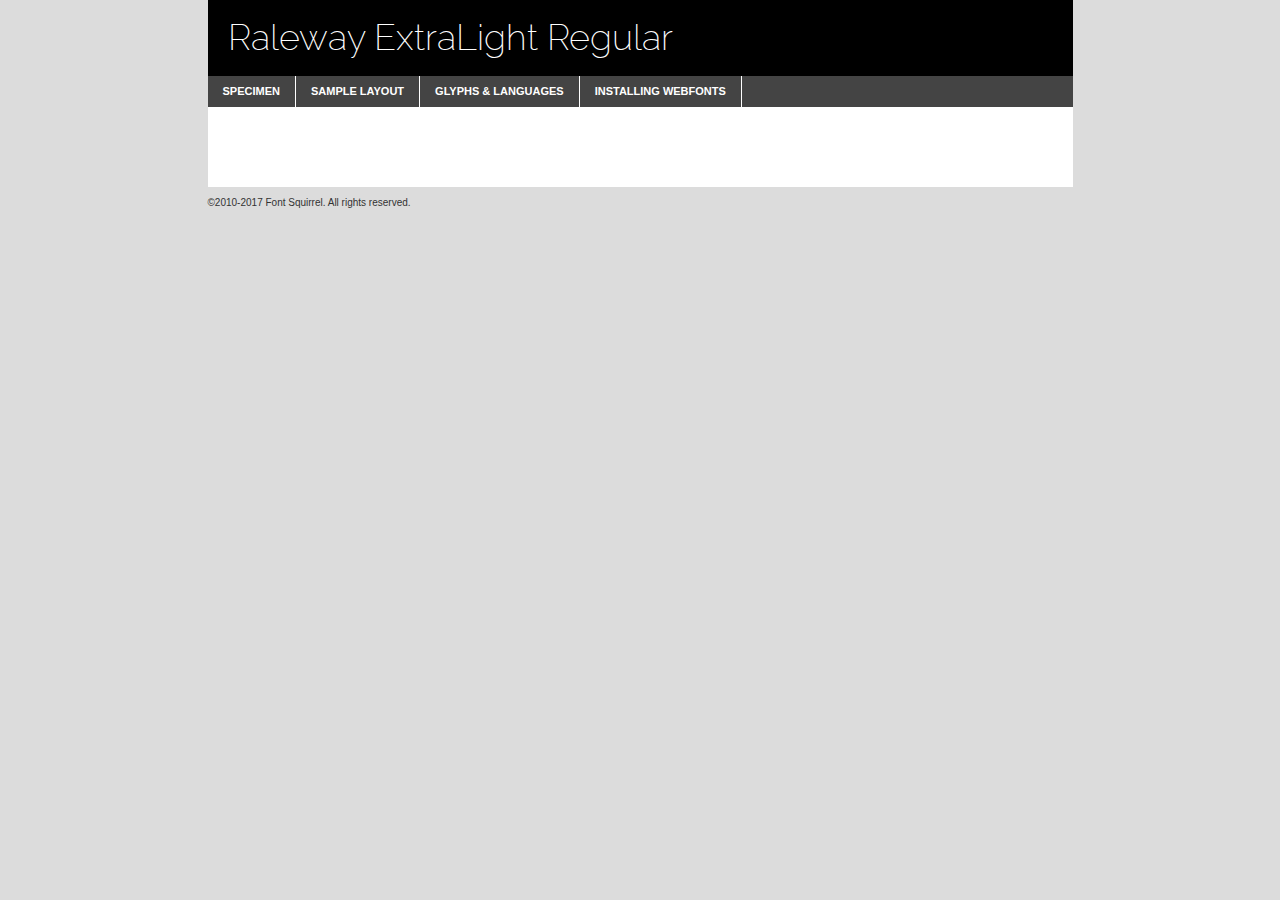
<file: web-kit/raleway-extralight-demo.html>
<!DOCTYPE html PUBLIC "-//W3C//DTD XHTML 1.0 Transitional//EN"
	"http://www.w3.org/TR/xhtml1/DTD/xhtml1-transitional.dtd">

<html xmlns="http://www.w3.org/1999/xhtml" xml:lang="en" lang="en">
<head>
	<meta http-equiv="Content-Type" content="text/html; charset=utf-8" />
	<script src="http://ajax.googleapis.com/ajax/libs/jquery/1.7.2/jquery.min.js" type="text/javascript" charset="utf-8"></script>
	<script type="text/javascript">
	(function($){$.fn.easyTabs=function(option){var param=jQuery.extend({fadeSpeed:"fast",defaultContent:1,activeClass:'active'},option);$(this).each(function(){var thisId="#"+this.id;if(param.defaultContent==''){param.defaultContent=1;}
	if(typeof param.defaultContent=="number")
	{var defaultTab=$(thisId+" .tabs li:eq("+(param.defaultContent-1)+") a").attr('href').substr(1);}else{var defaultTab=param.defaultContent;}
	$(thisId+" .tabs li a").each(function(){var tabToHide=$(this).attr('href').substr(1);$("#"+tabToHide).addClass('easytabs-tab-content');});hideAll();changeContent(defaultTab);function hideAll(){$(thisId+" .easytabs-tab-content").hide();}
	function changeContent(tabId){hideAll();$(thisId+" .tabs li").removeClass(param.activeClass);$(thisId+" .tabs li a[href=#"+tabId+"]").closest('li').addClass(param.activeClass);if(param.fadeSpeed!="none")
	{$(thisId+" #"+tabId).fadeIn(param.fadeSpeed);}else{$(thisId+" #"+tabId).show();}}
	$(thisId+" .tabs li").click(function(){var tabId=$(this).find('a').attr('href').substr(1);changeContent(tabId);return false;});});}})(jQuery);
	</script>
	<link rel="stylesheet" href="specimen_files/specimen_stylesheet.css" type="text/css" charset="utf-8" />
	<link rel="stylesheet" href="stylesheet.css" type="text/css" charset="utf-8" />

	<style type="text/css">
					body{
				font-family: 'ralewayextralight';
							}
		</style>

	<title>Raleway ExtraLight Regular Specimen</title>
	
	
	<script type="text/javascript" charset="utf-8">
		$(document).ready(function() {
			$('#container').easyTabs({defaultContent:1});
		});
	</script>
</head>

<body>
<div id="container">
	<div id="header">
		Raleway ExtraLight Regular	</div>
	<ul class="tabs">
		<li><a href="#specimen">Specimen</a></li>
		<li><a href="#layout">Sample Layout</a></li>
				<li><a href="#glyphs">Glyphs &amp; Languages</a></li>
		<li><a href="#installing">Installing Webfonts</a></li>
		
	</ul>
	
	<div id="main_content">

		
			<div id="specimen">
		
				<div class="section">
					<div class="grid12 firstcol">
						<div class="huge">AaBb</div>
					</div>
				</div>
		
				<div class="section">
					<div class="glyph_range">A&#x200B;B&#x200b;C&#x200b;D&#x200b;E&#x200b;F&#x200b;G&#x200b;H&#x200b;I&#x200b;J&#x200b;K&#x200b;L&#x200b;M&#x200b;N&#x200b;O&#x200b;P&#x200b;Q&#x200b;R&#x200b;S&#x200b;T&#x200b;U&#x200b;V&#x200b;W&#x200b;X&#x200b;Y&#x200b;Z&#x200b;a&#x200b;b&#x200b;c&#x200b;d&#x200b;e&#x200b;f&#x200b;g&#x200b;h&#x200b;i&#x200b;j&#x200b;k&#x200b;l&#x200b;m&#x200b;n&#x200b;o&#x200b;p&#x200b;q&#x200b;r&#x200b;s&#x200b;t&#x200b;u&#x200b;v&#x200b;w&#x200b;x&#x200b;y&#x200b;z&#x200b;1&#x200b;2&#x200b;3&#x200b;4&#x200b;5&#x200b;6&#x200b;7&#x200b;8&#x200b;9&#x200b;0&#x200b;&amp;&#x200b;.&#x200b;,&#x200b;?&#x200b;!&#x200b;&#64;&#x200b;(&#x200b;)&#x200b;#&#x200b;$&#x200b;%&#x200b;*&#x200b;+&#x200b;-&#x200b;=&#x200b;:&#x200b;;</div>
				</div>
				<div class="section">
					<div class="grid12 firstcol">
						<table class="sample_table">
							<tr><td>10</td><td class="size10">abcdefghijklmnopqrstuvwxyzABCDEFGHIJKLMNOPQRSTUVWXYZ0123456789abcdefghijklmnopqrstuvwxyzABCDEFGHIJKLMNOPQRSTUVWXYZ0123456789abcdefghijklmnopqrstuvwxyzABCDEFGHIJKLMNOPQRSTUVWXYZ</td></tr>
							<tr><td>11</td><td class="size11">abcdefghijklmnopqrstuvwxyzABCDEFGHIJKLMNOPQRSTUVWXYZ0123456789abcdefghijklmnopqrstuvwxyzABCDEFGHIJKLMNOPQRSTUVWXYZ0123456789abcdefghijklmnopqrstuvwxyzABCDEFGHIJKLMNOPQRSTUVWXYZ</td></tr>
							<tr><td>12</td><td class="size12">abcdefghijklmnopqrstuvwxyzABCDEFGHIJKLMNOPQRSTUVWXYZ0123456789abcdefghijklmnopqrstuvwxyzABCDEFGHIJKLMNOPQRSTUVWXYZ0123456789abcdefghijklmnopqrstuvwxyzABCDEFGHIJKLMNOPQRSTUVWXYZ</td></tr>
							<tr><td>13</td><td class="size13">abcdefghijklmnopqrstuvwxyzABCDEFGHIJKLMNOPQRSTUVWXYZ0123456789abcdefghijklmnopqrstuvwxyzABCDEFGHIJKLMNOPQRSTUVWXYZ0123456789abcdefghijklmnopqrstuvwxyzABCDEFGHIJKLMNOPQRSTUVWXYZ</td></tr>
							<tr><td>14</td><td class="size14">abcdefghijklmnopqrstuvwxyzABCDEFGHIJKLMNOPQRSTUVWXYZ0123456789abcdefghijklmnopqrstuvwxyzABCDEFGHIJKLMNOPQRSTUVWXYZ0123456789abcdefghijklmnopqrstuvwxyzABCDEFGHIJKLMNOPQRSTUVWXYZ</td></tr>
							<tr><td>16</td><td class="size16">abcdefghijklmnopqrstuvwxyzABCDEFGHIJKLMNOPQRSTUVWXYZ0123456789abcdefghijklmnopqrstuvwxyzABCDEFGHIJKLMNOPQRSTUVWXYZ</td></tr>
							<tr><td>18</td><td class="size18">abcdefghijklmnopqrstuvwxyzABCDEFGHIJKLMNOPQRSTUVWXYZ0123456789abcdefghijklmnopqrstuvwxyzABCDEFGHIJKLMNOPQRSTUVWXYZ</td></tr>
							<tr><td>20</td><td class="size20">abcdefghijklmnopqrstuvwxyzABCDEFGHIJKLMNOPQRSTUVWXYZ0123456789abcdefghijklmnopqrstuvwxyzABCDEFGHIJKLMNOPQRSTUVWXYZ</td></tr>
							<tr><td>24</td><td class="size24">abcdefghijklmnopqrstuvwxyzABCDEFGHIJKLMNOPQRSTUVWXYZ0123456789abcdefghijklmnopqrstuvwxyzABCDEFGHIJKLMNOPQRSTUVWXYZ</td></tr>
							<tr><td>30</td><td class="size30">abcdefghijklmnopqrstuvwxyzABCDEFGHIJKLMNOPQRSTUVWXYZ0123456789abcdefghijklmnopqrstuvwxyzABCDEFGHIJKLMNOPQRSTUVWXYZ</td></tr>
							<tr><td>36</td><td class="size36">abcdefghijklmnopqrstuvwxyzABCDEFGHIJKLMNOPQRSTUVWXYZ0123456789abcdefghijklmnopqrstuvwxyzABCDEFGHIJKLMNOPQRSTUVWXYZ</td></tr>
							<tr><td>48</td><td class="size48">abcdefghijklmnopqrstuvwxyzABCDEFGHIJKLMNOPQRSTUVWXYZ0123456789abcdefghijklmnopqrstuvwxyzABCDEFGHIJKLMNOPQRSTUVWXYZ</td></tr>
							<tr><td>60</td><td class="size60">abcdefghijklmnopqrstuvwxyzABCDEFGHIJKLMNOPQRSTUVWXYZ0123456789abcdefghijklmnopqrstuvwxyzABCDEFGHIJKLMNOPQRSTUVWXYZ</td></tr>
							<tr><td>72</td><td class="size72">abcdefghijklmnopqrstuvwxyzABCDEFGHIJKLMNOPQRSTUVWXYZ0123456789abcdefghijklmnopqrstuvwxyzABCDEFGHIJKLMNOPQRSTUVWXYZ</td></tr>
							<tr><td>90</td><td class="size90">abcdefghijklmnopqrstuvwxyzABCDEFGHIJKLMNOPQRSTUVWXYZ0123456789abcdefghijklmnopqrstuvwxyzABCDEFGHIJKLMNOPQRSTUVWXYZ</td></tr>
						</table>
				
					</div>
			
				</div>
		
		
		
								<div class="section" id="bodycomparison">


										<div id="xheight">
				<div class="fontbody">&#x25FC;&#x25FC;&#x25FC;&#x25FC;&#x25FC;&#x25FC;&#x25FC;&#x25FC;&#x25FC;&#x25FC;&#x25FC;&#x25FC;&#x25FC;&#x25FC;&#x25FC;&#x25FC;&#x25FC;&#x25FC;&#x25FC;&#x25FC;&#x25FC;&#x25FC;&#x25FC;&#x25FC;&#x25FC;&#x25FC;&#x25FC;&#x25FC;&#x25FC;&#x25FC;&#x25FC;&#x25FC;&#x25FC;&#x25FC;&#x25FC;&#x25FC;&#x25FC;&#x25FC;&#x25FC;&#x25FC;&#x25FC;&#x25FC;&#x25FC;&#x25FC;&#x25FC;&#x25FC;&#x25FC;&#x25FC;&#x25FC;&#x25FC;&#x25FC;&#x25FC;&#x25FC;&#x25FC;&#x25FC;&#x25FC;&#x25FC;&#x25FC;&#x25FC;&#x25FC;&#x25FC;&#x25FC;&#x25FC;&#x25FC;&#x25FC;&#x25FC;&#x25FC;&#x25FC;&#x25FC;&#x25FC;&#x25FC;&#x25FC;&#x25FC;&#x25FC;&#x25FC;&#x25FC;&#x25FC;&#x25FC;&#x25FC;&#x25FC;&#x25FC;&#x25FC;&#x25FC;&#x25FC;&#x25FC;&#x25FC;&#x25FC;&#x25FC;&#x25FC;&#x25FC;&#x25FC;&#x25FC;&#x25FC;&#x25FC;&#x25FC;&#x25FC;&#x25FC;&#x25FC;&#x25FC;body</div><div class="arialbody">body</div><div class="verdanabody">body</div><div class="georgiabody">body</div></div>
										<div class="fontbody" style="z-index:1">
											body<span>Raleway ExtraLight Regular</span>
										</div>
										<div class="arialbody" style="z-index:1">
											body<span>Arial</span>
										</div>
										<div class="verdanabody" style="z-index:1">
											body<span>Verdana</span>
										</div>
										<div class="georgiabody" style="z-index:1">
											body<span>Georgia</span>
										</div>



								</div>
		
		
				<div class="section psample psample_row1" id="">
					
					<div class="grid2 firstcol">
						<p class="size10"><span>10.</span>Aenean lacinia bibendum nulla sed consectetur. Fusce dapibus, tellus ac cursus commodo, tortor mauris condimentum nibh, ut fermentum massa justo sit amet risus. Nullam id dolor id nibh ultricies vehicula ut id elit. Cum sociis natoque penatibus et magnis dis parturient montes, nascetur ridiculus mus. Nulla vitae elit libero, a pharetra augue.</p>
			
					</div>
					<div class="grid3">
						<p class="size11"><span>11.</span>Aenean lacinia bibendum nulla sed consectetur. Fusce dapibus, tellus ac cursus commodo, tortor mauris condimentum nibh, ut fermentum massa justo sit amet risus. Nullam id dolor id nibh ultricies vehicula ut id elit. Cum sociis natoque penatibus et magnis dis parturient montes, nascetur ridiculus mus. Nulla vitae elit libero, a pharetra augue.</p>
			
					</div>
					<div class="grid3">
						<p class="size12"><span>12.</span>Aenean lacinia bibendum nulla sed consectetur. Fusce dapibus, tellus ac cursus commodo, tortor mauris condimentum nibh, ut fermentum massa justo sit amet risus. Nullam id dolor id nibh ultricies vehicula ut id elit. Cum sociis natoque penatibus et magnis dis parturient montes, nascetur ridiculus mus. Nulla vitae elit libero, a pharetra augue.</p>
			
					</div>
					<div class="grid4">
						<p class="size13"><span>13.</span>Aenean lacinia bibendum nulla sed consectetur. Fusce dapibus, tellus ac cursus commodo, tortor mauris condimentum nibh, ut fermentum massa justo sit amet risus. Nullam id dolor id nibh ultricies vehicula ut id elit. Cum sociis natoque penatibus et magnis dis parturient montes, nascetur ridiculus mus. Nulla vitae elit libero, a pharetra augue.</p>
			
					</div>
					<div class="white_blend"></div>
					
				</div>
				<div class="section psample psample_row2" id="">
					<div class="grid3 firstcol">
						<p class="size14"><span>14.</span>Aenean lacinia bibendum nulla sed consectetur. Fusce dapibus, tellus ac cursus commodo, tortor mauris condimentum nibh, ut fermentum massa justo sit amet risus. Nullam id dolor id nibh ultricies vehicula ut id elit. Cum sociis natoque penatibus et magnis dis parturient montes, nascetur ridiculus mus. Nulla vitae elit libero, a pharetra augue.</p>
			
					</div>
					<div class="grid4">
						<p class="size16"><span>16.</span>Aenean lacinia bibendum nulla sed consectetur. Fusce dapibus, tellus ac cursus commodo, tortor mauris condimentum nibh, ut fermentum massa justo sit amet risus. Nullam id dolor id nibh ultricies vehicula ut id elit. Cum sociis natoque penatibus et magnis dis parturient montes, nascetur ridiculus mus. Nulla vitae elit libero, a pharetra augue.</p>
			
					</div>
					<div class="grid5">
						<p class="size18"><span>18.</span>Aenean lacinia bibendum nulla sed consectetur. Fusce dapibus, tellus ac cursus commodo, tortor mauris condimentum nibh, ut fermentum massa justo sit amet risus. Nullam id dolor id nibh ultricies vehicula ut id elit. Cum sociis natoque penatibus et magnis dis parturient montes, nascetur ridiculus mus. Nulla vitae elit libero, a pharetra augue.</p>
			
					</div>

					<div class="white_blend"></div>

				</div>
				
				<div class="section psample psample_row3" id="">
					<div class="grid5 firstcol">
						<p class="size20"><span>20.</span>Aenean lacinia bibendum nulla sed consectetur. Fusce dapibus, tellus ac cursus commodo, tortor mauris condimentum nibh, ut fermentum massa justo sit amet risus. Nullam id dolor id nibh ultricies vehicula ut id elit. Cum sociis natoque penatibus et magnis dis parturient montes, nascetur ridiculus mus. Nulla vitae elit libero, a pharetra augue.</p>
					</div>
					<div class="grid7">
						<p class="size24"><span>24.</span>Aenean lacinia bibendum nulla sed consectetur. Fusce dapibus, tellus ac cursus commodo, tortor mauris condimentum nibh, ut fermentum massa justo sit amet risus. Nullam id dolor id nibh ultricies vehicula ut id elit. Cum sociis natoque penatibus et magnis dis parturient montes, nascetur ridiculus mus. Nulla vitae elit libero, a pharetra augue.</p>
					</div>
					
					<div class="white_blend"></div>
					
				</div>
				
				<div class="section psample psample_row4" id="">
					<div class="grid12 firstcol">
						<p class="size30"><span>30.</span>Aenean lacinia bibendum nulla sed consectetur. Fusce dapibus, tellus ac cursus commodo, tortor mauris condimentum nibh, ut fermentum massa justo sit amet risus. Nullam id dolor id nibh ultricies vehicula ut id elit. Cum sociis natoque penatibus et magnis dis parturient montes, nascetur ridiculus mus. Nulla vitae elit libero, a pharetra augue.</p>
					</div>
					<div class="white_blend"></div>
					
				</div>
				
				
				
				<div class="section psample psample_row1 fullreverse">
					<div class="grid2 firstcol">
						<p class="size10"><span>10.</span>Aenean lacinia bibendum nulla sed consectetur. Fusce dapibus, tellus ac cursus commodo, tortor mauris condimentum nibh, ut fermentum massa justo sit amet risus. Nullam id dolor id nibh ultricies vehicula ut id elit. Cum sociis natoque penatibus et magnis dis parturient montes, nascetur ridiculus mus. Nulla vitae elit libero, a pharetra augue.</p>
			
					</div>
					<div class="grid3">
						<p class="size11"><span>11.</span>Aenean lacinia bibendum nulla sed consectetur. Fusce dapibus, tellus ac cursus commodo, tortor mauris condimentum nibh, ut fermentum massa justo sit amet risus. Nullam id dolor id nibh ultricies vehicula ut id elit. Cum sociis natoque penatibus et magnis dis parturient montes, nascetur ridiculus mus. Nulla vitae elit libero, a pharetra augue.</p>
			
					</div>
					<div class="grid3">
						<p class="size12"><span>12.</span>Aenean lacinia bibendum nulla sed consectetur. Fusce dapibus, tellus ac cursus commodo, tortor mauris condimentum nibh, ut fermentum massa justo sit amet risus. Nullam id dolor id nibh ultricies vehicula ut id elit. Cum sociis natoque penatibus et magnis dis parturient montes, nascetur ridiculus mus. Nulla vitae elit libero, a pharetra augue.</p>
			
					</div>
					<div class="grid4">
						<p class="size13"><span>13.</span>Aenean lacinia bibendum nulla sed consectetur. Fusce dapibus, tellus ac cursus commodo, tortor mauris condimentum nibh, ut fermentum massa justo sit amet risus. Nullam id dolor id nibh ultricies vehicula ut id elit. Cum sociis natoque penatibus et magnis dis parturient montes, nascetur ridiculus mus. Nulla vitae elit libero, a pharetra augue.</p>
			
					</div>
					<div class="black_blend"></div>
					
				</div>
				
				<div class="section psample psample_row2 fullreverse">
					<div class="grid3 firstcol">
						<p class="size14"><span>14.</span>Aenean lacinia bibendum nulla sed consectetur. Fusce dapibus, tellus ac cursus commodo, tortor mauris condimentum nibh, ut fermentum massa justo sit amet risus. Nullam id dolor id nibh ultricies vehicula ut id elit. Cum sociis natoque penatibus et magnis dis parturient montes, nascetur ridiculus mus. Nulla vitae elit libero, a pharetra augue.</p>
			
					</div>
					<div class="grid4">
						<p class="size16"><span>16.</span>Aenean lacinia bibendum nulla sed consectetur. Fusce dapibus, tellus ac cursus commodo, tortor mauris condimentum nibh, ut fermentum massa justo sit amet risus. Nullam id dolor id nibh ultricies vehicula ut id elit. Cum sociis natoque penatibus et magnis dis parturient montes, nascetur ridiculus mus. Nulla vitae elit libero, a pharetra augue.</p>
			
					</div>
					<div class="grid5">
						<p class="size18"><span>18.</span>Aenean lacinia bibendum nulla sed consectetur. Fusce dapibus, tellus ac cursus commodo, tortor mauris condimentum nibh, ut fermentum massa justo sit amet risus. Nullam id dolor id nibh ultricies vehicula ut id elit. Cum sociis natoque penatibus et magnis dis parturient montes, nascetur ridiculus mus. Nulla vitae elit libero, a pharetra augue.</p>
			
					</div>
					<div class="black_blend"></div>

				</div>
				
				<div class="section psample fullreverse psample_row3" id="">
					<div class="grid5 firstcol">
						<p class="size20"><span>20.</span>Aenean lacinia bibendum nulla sed consectetur. Fusce dapibus, tellus ac cursus commodo, tortor mauris condimentum nibh, ut fermentum massa justo sit amet risus. Nullam id dolor id nibh ultricies vehicula ut id elit. Cum sociis natoque penatibus et magnis dis parturient montes, nascetur ridiculus mus. Nulla vitae elit libero, a pharetra augue.</p>
					</div>
					<div class="grid7">
						<p class="size24"><span>24.</span>Aenean lacinia bibendum nulla sed consectetur. Fusce dapibus, tellus ac cursus commodo, tortor mauris condimentum nibh, ut fermentum massa justo sit amet risus. Nullam id dolor id nibh ultricies vehicula ut id elit. Cum sociis natoque penatibus et magnis dis parturient montes, nascetur ridiculus mus. Nulla vitae elit libero, a pharetra augue.</p>
					</div>
					
					<div class="black_blend"></div>
					
				</div>
				
				<div class="section psample fullreverse psample_row4" id="" style="border-bottom: 20px #000 solid;">
					<div class="grid12 firstcol">
						<p class="size30"><span>30.</span>Aenean lacinia bibendum nulla sed consectetur. Fusce dapibus, tellus ac cursus commodo, tortor mauris condimentum nibh, ut fermentum massa justo sit amet risus. Nullam id dolor id nibh ultricies vehicula ut id elit. Cum sociis natoque penatibus et magnis dis parturient montes, nascetur ridiculus mus. Nulla vitae elit libero, a pharetra augue.</p>
					</div>
					<div class="black_blend"></div>
					
				</div>
				
				
				
				
			</div>
			
			<div id="layout">
				
				<div class="section">
					
					<div class="grid12 firstcol">
						<h1>Lorem Ipsum Dolor</h1>
						<h2>Etiam porta sem malesuada magna mollis euismod</h2>
						
						<p class="byline">By <a href="#link">Aenean Lacinia</a></p>
					</div>
				</div>
				<div class="section">
					<div class="grid8 firstcol">
						<p class="large">Donec sed odio dui. Morbi leo risus, porta ac consectetur ac, vestibulum at eros. Fusce dapibus, tellus ac cursus commodo, tortor mauris condimentum nibh, ut fermentum massa justo sit amet risus. </p>

						
						<h3>Pellentesque ornare sem</h3>

						<p>Maecenas sed diam eget risus varius blandit sit amet non magna. Maecenas faucibus mollis interdum. Donec ullamcorper nulla non metus auctor fringilla. Nullam id dolor id nibh ultricies vehicula ut id elit. Nullam id dolor id nibh ultricies vehicula ut id elit. </p>

						<p>Aenean eu leo quam. Pellentesque ornare sem lacinia quam venenatis vestibulum. Lorem ipsum dolor sit amet, consectetur adipiscing elit. Cum sociis natoque penatibus et magnis dis parturient montes, nascetur ridiculus mus. </p>

						<p>Nulla vitae elit libero, a pharetra augue. Praesent commodo cursus magna, vel scelerisque nisl consectetur et. Aenean lacinia bibendum nulla sed consectetur. </p>

						<p>Nullam quis risus eget urna mollis ornare vel eu leo. Nullam quis risus eget urna mollis ornare vel eu leo. Maecenas sed diam eget risus varius blandit sit amet non magna. Donec ullamcorper nulla non metus auctor fringilla. </p>

						<h3>Cras mattis consectetur</h3>

						<p>Aenean eu leo quam. Pellentesque ornare sem lacinia quam venenatis vestibulum. Aenean lacinia bibendum nulla sed consectetur. Integer posuere erat a ante venenatis dapibus posuere velit aliquet. Cras mattis consectetur purus sit amet fermentum. </p>

						<p>Nullam id dolor id nibh ultricies vehicula ut id elit. Nullam quis risus eget urna mollis ornare vel eu leo. Cras mattis consectetur purus sit amet fermentum.</p>
					</div>
					
					<div class="grid4 sidebar">
						
						<div class="box reverse">
							<p class="last">Nullam quis risus eget urna mollis ornare vel eu leo. Donec ullamcorper nulla non metus auctor fringilla. Cras mattis consectetur purus sit amet fermentum. Sed posuere consectetur est at lobortis. Lorem ipsum dolor sit amet, consectetur adipiscing elit. </p>
						</div>
						
						<p class="caption">Maecenas sed diam eget risus varius.</p>

						<p>Vestibulum id ligula porta felis euismod semper. Integer posuere erat a ante venenatis dapibus posuere velit aliquet. Vestibulum id ligula porta felis euismod semper. Sed posuere consectetur est at lobortis. Maecenas sed diam eget risus varius blandit sit amet non magna. Fusce dapibus, tellus ac cursus commodo, tortor mauris condimentum nibh, ut fermentum massa justo sit amet risus. </p>

					

						<p>Duis mollis, est non commodo luctus, nisi erat porttitor ligula, eget lacinia odio sem nec elit. Aenean lacinia bibendum nulla sed consectetur. Vivamus sagittis lacus vel augue laoreet rutrum faucibus dolor auctor. Aenean lacinia bibendum nulla sed consectetur. Nullam quis risus eget urna mollis ornare vel eu leo. </p>

						<p>Praesent commodo cursus magna, vel scelerisque nisl consectetur et. Donec ullamcorper nulla non metus auctor fringilla. Maecenas faucibus mollis interdum. Fusce dapibus, tellus ac cursus commodo, tortor mauris condimentum nibh, ut fermentum massa justo sit amet risus. </p>

					</div>
				</div>
				
			</div>


			



		<div id="glyphs">
			<div class="section">
				<div class="grid12 firstcol">
			
				<h1>Language Support</h1>
				<p>The subset of Raleway ExtraLight Regular in this kit supports the following languages:<br />
			
					Albanian, Basque, Breton, Chamorro, Danish, Dutch, English, Faroese, Finnish, French, Frisian, Galician, German, Icelandic, Italian, Malagasy, Norwegian, Portuguese, Spanish, Alsatian, Aragonese, Arapaho, Arrernte, Asturian, Aymara, Bislama, Cebuano, Corsican, Fijian, French_creole, Genoese, Gilbertese, Greenlandic, Haitian_creole, Hiligaynon, Hmong, Hopi, Ibanag, Iloko_ilokano, Indonesian, Interglossa_glosa, Interlingua, Irish_gaelic, Jerriais, Lojban, Lombard, Luxembourgeois, Manx, Mohawk, Norfolk_pitcairnese, Occitan, Oromo, Pangasinan, Papiamento, Piedmontese, Potawatomi, Rhaeto-romance, Romansh, Rotokas, Sami_lule, Samoan, Sardinian, Scots_gaelic, Seychelles_creole, Shona, Sicilian, Somali, Southern_ndebele, Swahili, Swati_swazi, Tagalog_filipino_pilipino, Tetum, Tok_pisin, Uyghur_latinized, Volapuk, Walloon, Warlpiri, Xhosa, Yapese, Zulu, Latinbasic, Ubasic, Demo				</p>
				<h1>Glyph Chart</h1>
				<p>The subset of Raleway ExtraLight Regular in this kit includes all the glyphs listed below. Unicode entities are included above each glyph to help you insert individual characters into your layout.</p>
				<div id="glyph_chart">
			
																				 <div><p>&amp;#13;</p>&#13;</div>
																				 <div><p>&amp;#32;</p>&#32;</div>
																				 <div><p>&amp;#33;</p>&#33;</div>
																				 <div><p>&amp;#34;</p>&#34;</div>
																				 <div><p>&amp;#35;</p>&#35;</div>
																				 <div><p>&amp;#36;</p>&#36;</div>
																				 <div><p>&amp;#37;</p>&#37;</div>
																				 <div><p>&amp;#38;</p>&#38;</div>
																				 <div><p>&amp;#39;</p>&#39;</div>
																				 <div><p>&amp;#40;</p>&#40;</div>
																				 <div><p>&amp;#41;</p>&#41;</div>
																				 <div><p>&amp;#42;</p>&#42;</div>
																				 <div><p>&amp;#43;</p>&#43;</div>
																				 <div><p>&amp;#44;</p>&#44;</div>
																				 <div><p>&amp;#45;</p>&#45;</div>
																				 <div><p>&amp;#46;</p>&#46;</div>
																				 <div><p>&amp;#47;</p>&#47;</div>
																				 <div><p>&amp;#48;</p>&#48;</div>
																				 <div><p>&amp;#49;</p>&#49;</div>
																				 <div><p>&amp;#50;</p>&#50;</div>
																				 <div><p>&amp;#51;</p>&#51;</div>
																				 <div><p>&amp;#52;</p>&#52;</div>
																				 <div><p>&amp;#53;</p>&#53;</div>
																				 <div><p>&amp;#54;</p>&#54;</div>
																				 <div><p>&amp;#55;</p>&#55;</div>
																				 <div><p>&amp;#56;</p>&#56;</div>
																				 <div><p>&amp;#57;</p>&#57;</div>
																				 <div><p>&amp;#58;</p>&#58;</div>
																				 <div><p>&amp;#59;</p>&#59;</div>
																				 <div><p>&amp;#60;</p>&#60;</div>
																				 <div><p>&amp;#61;</p>&#61;</div>
																				 <div><p>&amp;#62;</p>&#62;</div>
																				 <div><p>&amp;#63;</p>&#63;</div>
																				 <div><p>&amp;#64;</p>&#64;</div>
																				 <div><p>&amp;#65;</p>&#65;</div>
																				 <div><p>&amp;#66;</p>&#66;</div>
																				 <div><p>&amp;#67;</p>&#67;</div>
																				 <div><p>&amp;#68;</p>&#68;</div>
																				 <div><p>&amp;#69;</p>&#69;</div>
																				 <div><p>&amp;#70;</p>&#70;</div>
																				 <div><p>&amp;#71;</p>&#71;</div>
																				 <div><p>&amp;#72;</p>&#72;</div>
																				 <div><p>&amp;#73;</p>&#73;</div>
																				 <div><p>&amp;#74;</p>&#74;</div>
																				 <div><p>&amp;#75;</p>&#75;</div>
																				 <div><p>&amp;#76;</p>&#76;</div>
																				 <div><p>&amp;#77;</p>&#77;</div>
																				 <div><p>&amp;#78;</p>&#78;</div>
																				 <div><p>&amp;#79;</p>&#79;</div>
																				 <div><p>&amp;#80;</p>&#80;</div>
																				 <div><p>&amp;#81;</p>&#81;</div>
																				 <div><p>&amp;#82;</p>&#82;</div>
																				 <div><p>&amp;#83;</p>&#83;</div>
																				 <div><p>&amp;#84;</p>&#84;</div>
																				 <div><p>&amp;#85;</p>&#85;</div>
																				 <div><p>&amp;#86;</p>&#86;</div>
																				 <div><p>&amp;#87;</p>&#87;</div>
																				 <div><p>&amp;#88;</p>&#88;</div>
																				 <div><p>&amp;#89;</p>&#89;</div>
																				 <div><p>&amp;#90;</p>&#90;</div>
																				 <div><p>&amp;#91;</p>&#91;</div>
																				 <div><p>&amp;#92;</p>&#92;</div>
																				 <div><p>&amp;#93;</p>&#93;</div>
																				 <div><p>&amp;#94;</p>&#94;</div>
																				 <div><p>&amp;#95;</p>&#95;</div>
																				 <div><p>&amp;#96;</p>&#96;</div>
																				 <div><p>&amp;#97;</p>&#97;</div>
																				 <div><p>&amp;#98;</p>&#98;</div>
																				 <div><p>&amp;#99;</p>&#99;</div>
																				 <div><p>&amp;#100;</p>&#100;</div>
																				 <div><p>&amp;#101;</p>&#101;</div>
																				 <div><p>&amp;#102;</p>&#102;</div>
																				 <div><p>&amp;#103;</p>&#103;</div>
																				 <div><p>&amp;#104;</p>&#104;</div>
																				 <div><p>&amp;#105;</p>&#105;</div>
																				 <div><p>&amp;#106;</p>&#106;</div>
																				 <div><p>&amp;#107;</p>&#107;</div>
																				 <div><p>&amp;#108;</p>&#108;</div>
																				 <div><p>&amp;#109;</p>&#109;</div>
																				 <div><p>&amp;#110;</p>&#110;</div>
																				 <div><p>&amp;#111;</p>&#111;</div>
																				 <div><p>&amp;#112;</p>&#112;</div>
																				 <div><p>&amp;#113;</p>&#113;</div>
																				 <div><p>&amp;#114;</p>&#114;</div>
																				 <div><p>&amp;#115;</p>&#115;</div>
																				 <div><p>&amp;#116;</p>&#116;</div>
																				 <div><p>&amp;#117;</p>&#117;</div>
																				 <div><p>&amp;#118;</p>&#118;</div>
																				 <div><p>&amp;#119;</p>&#119;</div>
																				 <div><p>&amp;#120;</p>&#120;</div>
																				 <div><p>&amp;#121;</p>&#121;</div>
																				 <div><p>&amp;#122;</p>&#122;</div>
																				 <div><p>&amp;#123;</p>&#123;</div>
																				 <div><p>&amp;#124;</p>&#124;</div>
																				 <div><p>&amp;#125;</p>&#125;</div>
																				 <div><p>&amp;#126;</p>&#126;</div>
																				 <div><p>&amp;#160;</p>&#160;</div>
																				 <div><p>&amp;#161;</p>&#161;</div>
																				 <div><p>&amp;#162;</p>&#162;</div>
																				 <div><p>&amp;#163;</p>&#163;</div>
																				 <div><p>&amp;#164;</p>&#164;</div>
																				 <div><p>&amp;#165;</p>&#165;</div>
																				 <div><p>&amp;#166;</p>&#166;</div>
																				 <div><p>&amp;#167;</p>&#167;</div>
																				 <div><p>&amp;#168;</p>&#168;</div>
																				 <div><p>&amp;#169;</p>&#169;</div>
																				 <div><p>&amp;#170;</p>&#170;</div>
																				 <div><p>&amp;#171;</p>&#171;</div>
																				 <div><p>&amp;#172;</p>&#172;</div>
																				 <div><p>&amp;#173;</p>&#173;</div>
																				 <div><p>&amp;#174;</p>&#174;</div>
																				 <div><p>&amp;#175;</p>&#175;</div>
																				 <div><p>&amp;#176;</p>&#176;</div>
																				 <div><p>&amp;#177;</p>&#177;</div>
																				 <div><p>&amp;#178;</p>&#178;</div>
																				 <div><p>&amp;#179;</p>&#179;</div>
																				 <div><p>&amp;#180;</p>&#180;</div>
																				 <div><p>&amp;#181;</p>&#181;</div>
																				 <div><p>&amp;#182;</p>&#182;</div>
																				 <div><p>&amp;#183;</p>&#183;</div>
																				 <div><p>&amp;#184;</p>&#184;</div>
																				 <div><p>&amp;#185;</p>&#185;</div>
																				 <div><p>&amp;#186;</p>&#186;</div>
																				 <div><p>&amp;#187;</p>&#187;</div>
																				 <div><p>&amp;#188;</p>&#188;</div>
																				 <div><p>&amp;#189;</p>&#189;</div>
																				 <div><p>&amp;#190;</p>&#190;</div>
																				 <div><p>&amp;#191;</p>&#191;</div>
																				 <div><p>&amp;#192;</p>&#192;</div>
																				 <div><p>&amp;#193;</p>&#193;</div>
																				 <div><p>&amp;#194;</p>&#194;</div>
																				 <div><p>&amp;#195;</p>&#195;</div>
																				 <div><p>&amp;#196;</p>&#196;</div>
																				 <div><p>&amp;#197;</p>&#197;</div>
																				 <div><p>&amp;#198;</p>&#198;</div>
																				 <div><p>&amp;#199;</p>&#199;</div>
																				 <div><p>&amp;#200;</p>&#200;</div>
																				 <div><p>&amp;#201;</p>&#201;</div>
																				 <div><p>&amp;#202;</p>&#202;</div>
																				 <div><p>&amp;#203;</p>&#203;</div>
																				 <div><p>&amp;#204;</p>&#204;</div>
																				 <div><p>&amp;#205;</p>&#205;</div>
																				 <div><p>&amp;#206;</p>&#206;</div>
																				 <div><p>&amp;#207;</p>&#207;</div>
																				 <div><p>&amp;#208;</p>&#208;</div>
																				 <div><p>&amp;#209;</p>&#209;</div>
																				 <div><p>&amp;#210;</p>&#210;</div>
																				 <div><p>&amp;#211;</p>&#211;</div>
																				 <div><p>&amp;#212;</p>&#212;</div>
																				 <div><p>&amp;#213;</p>&#213;</div>
																				 <div><p>&amp;#214;</p>&#214;</div>
																				 <div><p>&amp;#215;</p>&#215;</div>
																				 <div><p>&amp;#216;</p>&#216;</div>
																				 <div><p>&amp;#217;</p>&#217;</div>
																				 <div><p>&amp;#218;</p>&#218;</div>
																				 <div><p>&amp;#219;</p>&#219;</div>
																				 <div><p>&amp;#220;</p>&#220;</div>
																				 <div><p>&amp;#221;</p>&#221;</div>
																				 <div><p>&amp;#222;</p>&#222;</div>
																				 <div><p>&amp;#223;</p>&#223;</div>
																				 <div><p>&amp;#224;</p>&#224;</div>
																				 <div><p>&amp;#225;</p>&#225;</div>
																				 <div><p>&amp;#226;</p>&#226;</div>
																				 <div><p>&amp;#227;</p>&#227;</div>
																				 <div><p>&amp;#228;</p>&#228;</div>
																				 <div><p>&amp;#229;</p>&#229;</div>
																				 <div><p>&amp;#230;</p>&#230;</div>
																				 <div><p>&amp;#231;</p>&#231;</div>
																				 <div><p>&amp;#232;</p>&#232;</div>
																				 <div><p>&amp;#233;</p>&#233;</div>
																				 <div><p>&amp;#234;</p>&#234;</div>
																				 <div><p>&amp;#235;</p>&#235;</div>
																				 <div><p>&amp;#236;</p>&#236;</div>
																				 <div><p>&amp;#237;</p>&#237;</div>
																				 <div><p>&amp;#238;</p>&#238;</div>
																				 <div><p>&amp;#239;</p>&#239;</div>
																				 <div><p>&amp;#240;</p>&#240;</div>
																				 <div><p>&amp;#241;</p>&#241;</div>
																				 <div><p>&amp;#242;</p>&#242;</div>
																				 <div><p>&amp;#243;</p>&#243;</div>
																				 <div><p>&amp;#244;</p>&#244;</div>
																				 <div><p>&amp;#245;</p>&#245;</div>
																				 <div><p>&amp;#246;</p>&#246;</div>
																				 <div><p>&amp;#247;</p>&#247;</div>
																				 <div><p>&amp;#248;</p>&#248;</div>
																				 <div><p>&amp;#249;</p>&#249;</div>
																				 <div><p>&amp;#250;</p>&#250;</div>
																				 <div><p>&amp;#251;</p>&#251;</div>
																				 <div><p>&amp;#252;</p>&#252;</div>
																				 <div><p>&amp;#253;</p>&#253;</div>
																				 <div><p>&amp;#254;</p>&#254;</div>
																				 <div><p>&amp;#255;</p>&#255;</div>
																				 <div><p>&amp;#338;</p>&#338;</div>
																				 <div><p>&amp;#339;</p>&#339;</div>
																				 <div><p>&amp;#376;</p>&#376;</div>
																				 <div><p>&amp;#710;</p>&#710;</div>
																				 <div><p>&amp;#732;</p>&#732;</div>
																				 <div><p>&amp;#8192;</p>&#8192;</div>
																				 <div><p>&amp;#8193;</p>&#8193;</div>
																				 <div><p>&amp;#8194;</p>&#8194;</div>
																				 <div><p>&amp;#8195;</p>&#8195;</div>
																				 <div><p>&amp;#8196;</p>&#8196;</div>
																				 <div><p>&amp;#8197;</p>&#8197;</div>
																				 <div><p>&amp;#8198;</p>&#8198;</div>
																				 <div><p>&amp;#8199;</p>&#8199;</div>
																				 <div><p>&amp;#8200;</p>&#8200;</div>
																				 <div><p>&amp;#8201;</p>&#8201;</div>
																				 <div><p>&amp;#8202;</p>&#8202;</div>
																				 <div><p>&amp;#8208;</p>&#8208;</div>
																				 <div><p>&amp;#8209;</p>&#8209;</div>
																				 <div><p>&amp;#8210;</p>&#8210;</div>
																				 <div><p>&amp;#8211;</p>&#8211;</div>
																				 <div><p>&amp;#8212;</p>&#8212;</div>
																				 <div><p>&amp;#8216;</p>&#8216;</div>
																				 <div><p>&amp;#8217;</p>&#8217;</div>
																				 <div><p>&amp;#8218;</p>&#8218;</div>
																				 <div><p>&amp;#8220;</p>&#8220;</div>
																				 <div><p>&amp;#8221;</p>&#8221;</div>
																				 <div><p>&amp;#8222;</p>&#8222;</div>
																				 <div><p>&amp;#8226;</p>&#8226;</div>
																				 <div><p>&amp;#8230;</p>&#8230;</div>
																				 <div><p>&amp;#8239;</p>&#8239;</div>
																				 <div><p>&amp;#8249;</p>&#8249;</div>
																				 <div><p>&amp;#8250;</p>&#8250;</div>
																				 <div><p>&amp;#8287;</p>&#8287;</div>
																				 <div><p>&amp;#8364;</p>&#8364;</div>
																				 <div><p>&amp;#8482;</p>&#8482;</div>
																				 <div><p>&amp;#9724;</p>&#9724;</div>
																				 <div><p>&amp;#64257;</p>&#64257;</div>
																				 <div><p>&amp;#64258;</p>&#64258;</div>
																				 <div><p>&amp;#64259;</p>&#64259;</div>
																				 <div><p>&amp;#64260;</p>&#64260;</div>
																																						</div>	
				</div>
		
		
			</div>
		</div>
		
		
		<div id="specs">
			
		</div>
	
		<div id="installing">
			<div class="section">
				<div class="grid7 firstcol">
					<h1>Installing Webfonts</h1>
					
					<p>Webfonts are supported by all major browser platforms but not all in the same way. There are currently four different font formats that must be included in order to target all browsers. This includes TTF, WOFF, EOT and SVG.</p>
					
					<h2>1. Upload your webfonts</h2>
					<p>You must upload your webfont kit to your website. They should be in or near the same directory as your CSS files.</p>
					
					<h2>2. Include the webfont stylesheet</h2>
					<p>A special CSS @font-face declaration helps the various browsers select the appropriate font it needs without causing you a bunch of headaches. Learn more about this syntax by reading the <a href="https://www.fontspring.com/blog/further-hardening-of-the-bulletproof-syntax">Fontspring blog post</a> about it. The code for it is as follows:</p>


<code>
@font-face{ 
	font-family: 'MyWebFont';
	src: url('WebFont.eot');
	src: url('WebFont.eot?#iefix') format('embedded-opentype'),
	     url('WebFont.woff') format('woff'),
	     url('WebFont.ttf') format('truetype'),
	     url('WebFont.svg#webfont') format('svg');
}
</code>

	<p>We've already gone ahead and generated the code for you. All you have to do is link to the stylesheet in your HTML, like this:</p>
	<code>&lt;link rel=&quot;stylesheet&quot; href=&quot;stylesheet.css&quot; type=&quot;text/css&quot; charset=&quot;utf-8&quot; /&gt;</code>

					<h2>3. Modify your own stylesheet</h2>
					<p>To take advantage of your new fonts, you must tell your stylesheet to use them. Look at the original @font-face declaration above and find the property called "font-family." The name linked there will be what you use to reference the font. Prepend that webfont name to the font stack in the "font-family" property, inside the selector you want to change. For example:</p>
<code>p { font-family: 'WebFont', Arial, sans-serif; }</code>

<h2>4. Test</h2>
<p>Getting webfonts to work cross-browser <em>can</em> be tricky. Use the information in the sidebar to help you if you find that fonts aren't loading in a particular browser.</p>
				</div>
				
				<div class="grid5 sidebar">
					<div class="box">
						<h2>Troubleshooting<br />Font-Face Problems</h2>
						<p>Having trouble getting your webfonts to load in your new website? Here are some tips to sort out what might be the problem.</p>

						<h3>Fonts not showing in any browser</h3>

						<p>This sounds like you need to work on the plumbing. You either did not upload the fonts to the correct directory, or you did not link the fonts properly in the CSS. If you've confirmed that all this is correct and you still have a problem, take a look at your .htaccess file and see if requests are getting intercepted.</p>

						<h3>Fonts not loading in iPhone or iPad</h3>

						<p>The most common problem here is that you are serving the fonts from an IIS server. IIS refuses to serve files that have unknown MIME types. If that is the case, you must set the MIME type for SVG to "image/svg+xml" in the server settings. Follow these instructions from Microsoft if you need help.</p>

						<h3>Fonts not loading in Firefox</h3>

						<p>The primary reason for this failure? You are still using a version Firefox older than 3.5. So upgrade already! If that isn't it, then you are very likely serving fonts from a different domain. Firefox requires that all font assets be served from the same domain. Lastly it is possible that you need to add WOFF to your list of MIME types (if you are serving via IIS.)</p>

						<h3>Fonts not loading in IE</h3>

						<p>Are you looking at Internet Explorer on an actual Windows machine or are you cheating by using a service like Adobe BrowserLab? Many of these screenshot services do not render @font-face for IE. Best to test it on a real machine.</p>

						<h3>Fonts not loading in IE9</h3>

						<p>IE9, like Firefox, requires that fonts be served from the same domain as the website. Make sure that is the case.</p>
					</div>
				</div>
			</div>
			
		</div>
	
	</div>
	<div id="footer">
		<p>&copy;2010-2017 Font Squirrel. All rights reserved.</p>
	</div>
</div>
</body>
</html>
</file>
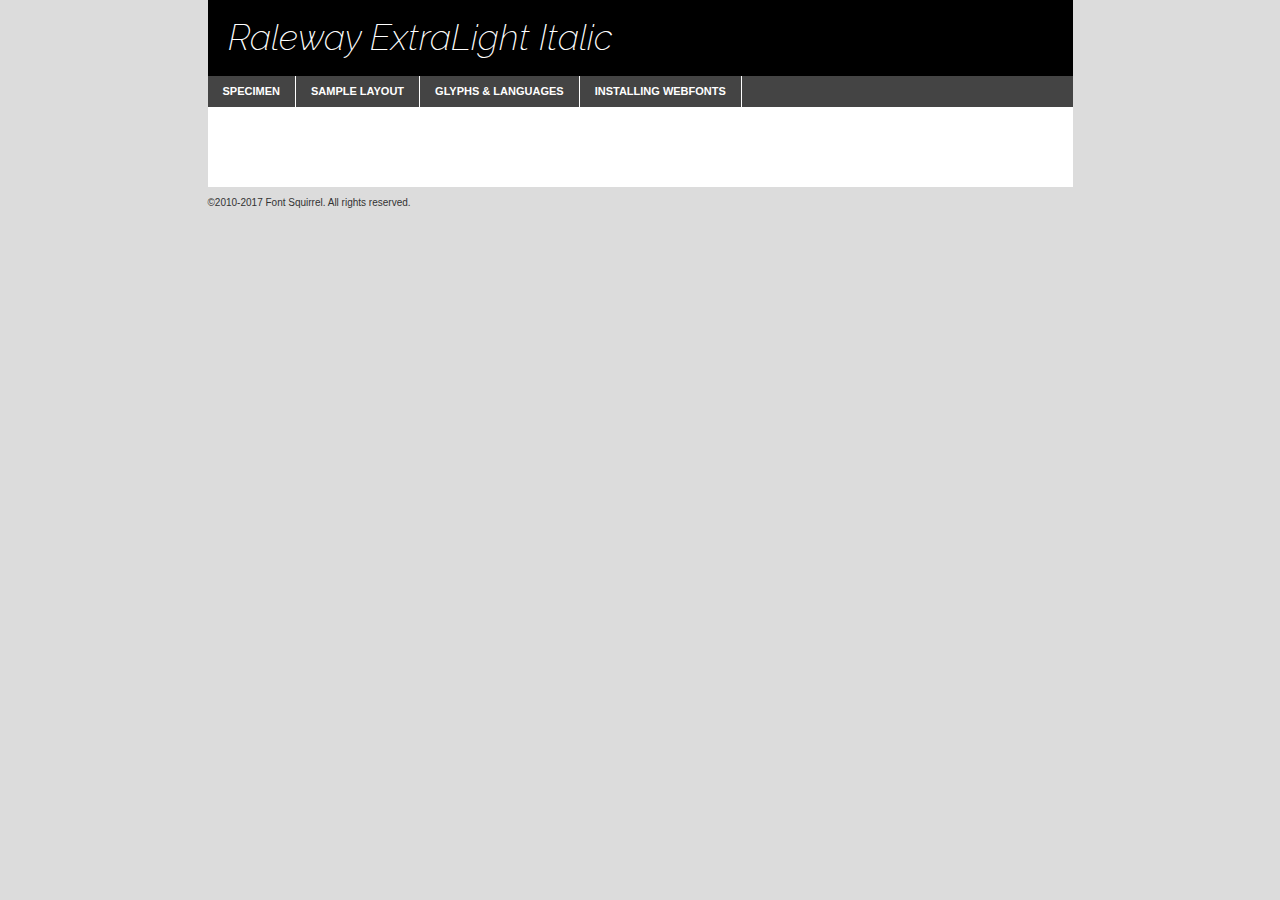
<file: web-kit/raleway-extralightitalic-demo.html>
<!DOCTYPE html PUBLIC "-//W3C//DTD XHTML 1.0 Transitional//EN"
	"http://www.w3.org/TR/xhtml1/DTD/xhtml1-transitional.dtd">

<html xmlns="http://www.w3.org/1999/xhtml" xml:lang="en" lang="en">
<head>
	<meta http-equiv="Content-Type" content="text/html; charset=utf-8" />
	<script src="http://ajax.googleapis.com/ajax/libs/jquery/1.7.2/jquery.min.js" type="text/javascript" charset="utf-8"></script>
	<script type="text/javascript">
	(function($){$.fn.easyTabs=function(option){var param=jQuery.extend({fadeSpeed:"fast",defaultContent:1,activeClass:'active'},option);$(this).each(function(){var thisId="#"+this.id;if(param.defaultContent==''){param.defaultContent=1;}
	if(typeof param.defaultContent=="number")
	{var defaultTab=$(thisId+" .tabs li:eq("+(param.defaultContent-1)+") a").attr('href').substr(1);}else{var defaultTab=param.defaultContent;}
	$(thisId+" .tabs li a").each(function(){var tabToHide=$(this).attr('href').substr(1);$("#"+tabToHide).addClass('easytabs-tab-content');});hideAll();changeContent(defaultTab);function hideAll(){$(thisId+" .easytabs-tab-content").hide();}
	function changeContent(tabId){hideAll();$(thisId+" .tabs li").removeClass(param.activeClass);$(thisId+" .tabs li a[href=#"+tabId+"]").closest('li').addClass(param.activeClass);if(param.fadeSpeed!="none")
	{$(thisId+" #"+tabId).fadeIn(param.fadeSpeed);}else{$(thisId+" #"+tabId).show();}}
	$(thisId+" .tabs li").click(function(){var tabId=$(this).find('a').attr('href').substr(1);changeContent(tabId);return false;});});}})(jQuery);
	</script>
	<link rel="stylesheet" href="specimen_files/specimen_stylesheet.css" type="text/css" charset="utf-8" />
	<link rel="stylesheet" href="stylesheet.css" type="text/css" charset="utf-8" />

	<style type="text/css">
					body{
				font-family: 'ralewayextralight_italic';
							}
		</style>

	<title>Raleway ExtraLight Italic Specimen</title>
	
	
	<script type="text/javascript" charset="utf-8">
		$(document).ready(function() {
			$('#container').easyTabs({defaultContent:1});
		});
	</script>
</head>

<body>
<div id="container">
	<div id="header">
		Raleway ExtraLight Italic	</div>
	<ul class="tabs">
		<li><a href="#specimen">Specimen</a></li>
		<li><a href="#layout">Sample Layout</a></li>
				<li><a href="#glyphs">Glyphs &amp; Languages</a></li>
		<li><a href="#installing">Installing Webfonts</a></li>
		
	</ul>
	
	<div id="main_content">

		
			<div id="specimen">
		
				<div class="section">
					<div class="grid12 firstcol">
						<div class="huge">AaBb</div>
					</div>
				</div>
		
				<div class="section">
					<div class="glyph_range">A&#x200B;B&#x200b;C&#x200b;D&#x200b;E&#x200b;F&#x200b;G&#x200b;H&#x200b;I&#x200b;J&#x200b;K&#x200b;L&#x200b;M&#x200b;N&#x200b;O&#x200b;P&#x200b;Q&#x200b;R&#x200b;S&#x200b;T&#x200b;U&#x200b;V&#x200b;W&#x200b;X&#x200b;Y&#x200b;Z&#x200b;a&#x200b;b&#x200b;c&#x200b;d&#x200b;e&#x200b;f&#x200b;g&#x200b;h&#x200b;i&#x200b;j&#x200b;k&#x200b;l&#x200b;m&#x200b;n&#x200b;o&#x200b;p&#x200b;q&#x200b;r&#x200b;s&#x200b;t&#x200b;u&#x200b;v&#x200b;w&#x200b;x&#x200b;y&#x200b;z&#x200b;1&#x200b;2&#x200b;3&#x200b;4&#x200b;5&#x200b;6&#x200b;7&#x200b;8&#x200b;9&#x200b;0&#x200b;&amp;&#x200b;.&#x200b;,&#x200b;?&#x200b;!&#x200b;&#64;&#x200b;(&#x200b;)&#x200b;#&#x200b;$&#x200b;%&#x200b;*&#x200b;+&#x200b;-&#x200b;=&#x200b;:&#x200b;;</div>
				</div>
				<div class="section">
					<div class="grid12 firstcol">
						<table class="sample_table">
							<tr><td>10</td><td class="size10">abcdefghijklmnopqrstuvwxyzABCDEFGHIJKLMNOPQRSTUVWXYZ0123456789abcdefghijklmnopqrstuvwxyzABCDEFGHIJKLMNOPQRSTUVWXYZ0123456789abcdefghijklmnopqrstuvwxyzABCDEFGHIJKLMNOPQRSTUVWXYZ</td></tr>
							<tr><td>11</td><td class="size11">abcdefghijklmnopqrstuvwxyzABCDEFGHIJKLMNOPQRSTUVWXYZ0123456789abcdefghijklmnopqrstuvwxyzABCDEFGHIJKLMNOPQRSTUVWXYZ0123456789abcdefghijklmnopqrstuvwxyzABCDEFGHIJKLMNOPQRSTUVWXYZ</td></tr>
							<tr><td>12</td><td class="size12">abcdefghijklmnopqrstuvwxyzABCDEFGHIJKLMNOPQRSTUVWXYZ0123456789abcdefghijklmnopqrstuvwxyzABCDEFGHIJKLMNOPQRSTUVWXYZ0123456789abcdefghijklmnopqrstuvwxyzABCDEFGHIJKLMNOPQRSTUVWXYZ</td></tr>
							<tr><td>13</td><td class="size13">abcdefghijklmnopqrstuvwxyzABCDEFGHIJKLMNOPQRSTUVWXYZ0123456789abcdefghijklmnopqrstuvwxyzABCDEFGHIJKLMNOPQRSTUVWXYZ0123456789abcdefghijklmnopqrstuvwxyzABCDEFGHIJKLMNOPQRSTUVWXYZ</td></tr>
							<tr><td>14</td><td class="size14">abcdefghijklmnopqrstuvwxyzABCDEFGHIJKLMNOPQRSTUVWXYZ0123456789abcdefghijklmnopqrstuvwxyzABCDEFGHIJKLMNOPQRSTUVWXYZ0123456789abcdefghijklmnopqrstuvwxyzABCDEFGHIJKLMNOPQRSTUVWXYZ</td></tr>
							<tr><td>16</td><td class="size16">abcdefghijklmnopqrstuvwxyzABCDEFGHIJKLMNOPQRSTUVWXYZ0123456789abcdefghijklmnopqrstuvwxyzABCDEFGHIJKLMNOPQRSTUVWXYZ</td></tr>
							<tr><td>18</td><td class="size18">abcdefghijklmnopqrstuvwxyzABCDEFGHIJKLMNOPQRSTUVWXYZ0123456789abcdefghijklmnopqrstuvwxyzABCDEFGHIJKLMNOPQRSTUVWXYZ</td></tr>
							<tr><td>20</td><td class="size20">abcdefghijklmnopqrstuvwxyzABCDEFGHIJKLMNOPQRSTUVWXYZ0123456789abcdefghijklmnopqrstuvwxyzABCDEFGHIJKLMNOPQRSTUVWXYZ</td></tr>
							<tr><td>24</td><td class="size24">abcdefghijklmnopqrstuvwxyzABCDEFGHIJKLMNOPQRSTUVWXYZ0123456789abcdefghijklmnopqrstuvwxyzABCDEFGHIJKLMNOPQRSTUVWXYZ</td></tr>
							<tr><td>30</td><td class="size30">abcdefghijklmnopqrstuvwxyzABCDEFGHIJKLMNOPQRSTUVWXYZ0123456789abcdefghijklmnopqrstuvwxyzABCDEFGHIJKLMNOPQRSTUVWXYZ</td></tr>
							<tr><td>36</td><td class="size36">abcdefghijklmnopqrstuvwxyzABCDEFGHIJKLMNOPQRSTUVWXYZ0123456789abcdefghijklmnopqrstuvwxyzABCDEFGHIJKLMNOPQRSTUVWXYZ</td></tr>
							<tr><td>48</td><td class="size48">abcdefghijklmnopqrstuvwxyzABCDEFGHIJKLMNOPQRSTUVWXYZ0123456789abcdefghijklmnopqrstuvwxyzABCDEFGHIJKLMNOPQRSTUVWXYZ</td></tr>
							<tr><td>60</td><td class="size60">abcdefghijklmnopqrstuvwxyzABCDEFGHIJKLMNOPQRSTUVWXYZ0123456789abcdefghijklmnopqrstuvwxyzABCDEFGHIJKLMNOPQRSTUVWXYZ</td></tr>
							<tr><td>72</td><td class="size72">abcdefghijklmnopqrstuvwxyzABCDEFGHIJKLMNOPQRSTUVWXYZ0123456789abcdefghijklmnopqrstuvwxyzABCDEFGHIJKLMNOPQRSTUVWXYZ</td></tr>
							<tr><td>90</td><td class="size90">abcdefghijklmnopqrstuvwxyzABCDEFGHIJKLMNOPQRSTUVWXYZ0123456789abcdefghijklmnopqrstuvwxyzABCDEFGHIJKLMNOPQRSTUVWXYZ</td></tr>
						</table>
				
					</div>
			
				</div>
		
		
		
								<div class="section" id="bodycomparison">


										<div id="xheight">
				<div class="fontbody">&#x25FC;&#x25FC;&#x25FC;&#x25FC;&#x25FC;&#x25FC;&#x25FC;&#x25FC;&#x25FC;&#x25FC;&#x25FC;&#x25FC;&#x25FC;&#x25FC;&#x25FC;&#x25FC;&#x25FC;&#x25FC;&#x25FC;&#x25FC;&#x25FC;&#x25FC;&#x25FC;&#x25FC;&#x25FC;&#x25FC;&#x25FC;&#x25FC;&#x25FC;&#x25FC;&#x25FC;&#x25FC;&#x25FC;&#x25FC;&#x25FC;&#x25FC;&#x25FC;&#x25FC;&#x25FC;&#x25FC;&#x25FC;&#x25FC;&#x25FC;&#x25FC;&#x25FC;&#x25FC;&#x25FC;&#x25FC;&#x25FC;&#x25FC;&#x25FC;&#x25FC;&#x25FC;&#x25FC;&#x25FC;&#x25FC;&#x25FC;&#x25FC;&#x25FC;&#x25FC;&#x25FC;&#x25FC;&#x25FC;&#x25FC;&#x25FC;&#x25FC;&#x25FC;&#x25FC;&#x25FC;&#x25FC;&#x25FC;&#x25FC;&#x25FC;&#x25FC;&#x25FC;&#x25FC;&#x25FC;&#x25FC;&#x25FC;&#x25FC;&#x25FC;&#x25FC;&#x25FC;&#x25FC;&#x25FC;&#x25FC;&#x25FC;&#x25FC;&#x25FC;&#x25FC;&#x25FC;&#x25FC;&#x25FC;&#x25FC;&#x25FC;&#x25FC;&#x25FC;&#x25FC;&#x25FC;body</div><div class="arialbody">body</div><div class="verdanabody">body</div><div class="georgiabody">body</div></div>
										<div class="fontbody" style="z-index:1">
											body<span>Raleway ExtraLight Italic</span>
										</div>
										<div class="arialbody" style="z-index:1">
											body<span>Arial</span>
										</div>
										<div class="verdanabody" style="z-index:1">
											body<span>Verdana</span>
										</div>
										<div class="georgiabody" style="z-index:1">
											body<span>Georgia</span>
										</div>



								</div>
		
		
				<div class="section psample psample_row1" id="">
					
					<div class="grid2 firstcol">
						<p class="size10"><span>10.</span>Aenean lacinia bibendum nulla sed consectetur. Fusce dapibus, tellus ac cursus commodo, tortor mauris condimentum nibh, ut fermentum massa justo sit amet risus. Nullam id dolor id nibh ultricies vehicula ut id elit. Cum sociis natoque penatibus et magnis dis parturient montes, nascetur ridiculus mus. Nulla vitae elit libero, a pharetra augue.</p>
			
					</div>
					<div class="grid3">
						<p class="size11"><span>11.</span>Aenean lacinia bibendum nulla sed consectetur. Fusce dapibus, tellus ac cursus commodo, tortor mauris condimentum nibh, ut fermentum massa justo sit amet risus. Nullam id dolor id nibh ultricies vehicula ut id elit. Cum sociis natoque penatibus et magnis dis parturient montes, nascetur ridiculus mus. Nulla vitae elit libero, a pharetra augue.</p>
			
					</div>
					<div class="grid3">
						<p class="size12"><span>12.</span>Aenean lacinia bibendum nulla sed consectetur. Fusce dapibus, tellus ac cursus commodo, tortor mauris condimentum nibh, ut fermentum massa justo sit amet risus. Nullam id dolor id nibh ultricies vehicula ut id elit. Cum sociis natoque penatibus et magnis dis parturient montes, nascetur ridiculus mus. Nulla vitae elit libero, a pharetra augue.</p>
			
					</div>
					<div class="grid4">
						<p class="size13"><span>13.</span>Aenean lacinia bibendum nulla sed consectetur. Fusce dapibus, tellus ac cursus commodo, tortor mauris condimentum nibh, ut fermentum massa justo sit amet risus. Nullam id dolor id nibh ultricies vehicula ut id elit. Cum sociis natoque penatibus et magnis dis parturient montes, nascetur ridiculus mus. Nulla vitae elit libero, a pharetra augue.</p>
			
					</div>
					<div class="white_blend"></div>
					
				</div>
				<div class="section psample psample_row2" id="">
					<div class="grid3 firstcol">
						<p class="size14"><span>14.</span>Aenean lacinia bibendum nulla sed consectetur. Fusce dapibus, tellus ac cursus commodo, tortor mauris condimentum nibh, ut fermentum massa justo sit amet risus. Nullam id dolor id nibh ultricies vehicula ut id elit. Cum sociis natoque penatibus et magnis dis parturient montes, nascetur ridiculus mus. Nulla vitae elit libero, a pharetra augue.</p>
			
					</div>
					<div class="grid4">
						<p class="size16"><span>16.</span>Aenean lacinia bibendum nulla sed consectetur. Fusce dapibus, tellus ac cursus commodo, tortor mauris condimentum nibh, ut fermentum massa justo sit amet risus. Nullam id dolor id nibh ultricies vehicula ut id elit. Cum sociis natoque penatibus et magnis dis parturient montes, nascetur ridiculus mus. Nulla vitae elit libero, a pharetra augue.</p>
			
					</div>
					<div class="grid5">
						<p class="size18"><span>18.</span>Aenean lacinia bibendum nulla sed consectetur. Fusce dapibus, tellus ac cursus commodo, tortor mauris condimentum nibh, ut fermentum massa justo sit amet risus. Nullam id dolor id nibh ultricies vehicula ut id elit. Cum sociis natoque penatibus et magnis dis parturient montes, nascetur ridiculus mus. Nulla vitae elit libero, a pharetra augue.</p>
			
					</div>

					<div class="white_blend"></div>

				</div>
				
				<div class="section psample psample_row3" id="">
					<div class="grid5 firstcol">
						<p class="size20"><span>20.</span>Aenean lacinia bibendum nulla sed consectetur. Fusce dapibus, tellus ac cursus commodo, tortor mauris condimentum nibh, ut fermentum massa justo sit amet risus. Nullam id dolor id nibh ultricies vehicula ut id elit. Cum sociis natoque penatibus et magnis dis parturient montes, nascetur ridiculus mus. Nulla vitae elit libero, a pharetra augue.</p>
					</div>
					<div class="grid7">
						<p class="size24"><span>24.</span>Aenean lacinia bibendum nulla sed consectetur. Fusce dapibus, tellus ac cursus commodo, tortor mauris condimentum nibh, ut fermentum massa justo sit amet risus. Nullam id dolor id nibh ultricies vehicula ut id elit. Cum sociis natoque penatibus et magnis dis parturient montes, nascetur ridiculus mus. Nulla vitae elit libero, a pharetra augue.</p>
					</div>
					
					<div class="white_blend"></div>
					
				</div>
				
				<div class="section psample psample_row4" id="">
					<div class="grid12 firstcol">
						<p class="size30"><span>30.</span>Aenean lacinia bibendum nulla sed consectetur. Fusce dapibus, tellus ac cursus commodo, tortor mauris condimentum nibh, ut fermentum massa justo sit amet risus. Nullam id dolor id nibh ultricies vehicula ut id elit. Cum sociis natoque penatibus et magnis dis parturient montes, nascetur ridiculus mus. Nulla vitae elit libero, a pharetra augue.</p>
					</div>
					<div class="white_blend"></div>
					
				</div>
				
				
				
				<div class="section psample psample_row1 fullreverse">
					<div class="grid2 firstcol">
						<p class="size10"><span>10.</span>Aenean lacinia bibendum nulla sed consectetur. Fusce dapibus, tellus ac cursus commodo, tortor mauris condimentum nibh, ut fermentum massa justo sit amet risus. Nullam id dolor id nibh ultricies vehicula ut id elit. Cum sociis natoque penatibus et magnis dis parturient montes, nascetur ridiculus mus. Nulla vitae elit libero, a pharetra augue.</p>
			
					</div>
					<div class="grid3">
						<p class="size11"><span>11.</span>Aenean lacinia bibendum nulla sed consectetur. Fusce dapibus, tellus ac cursus commodo, tortor mauris condimentum nibh, ut fermentum massa justo sit amet risus. Nullam id dolor id nibh ultricies vehicula ut id elit. Cum sociis natoque penatibus et magnis dis parturient montes, nascetur ridiculus mus. Nulla vitae elit libero, a pharetra augue.</p>
			
					</div>
					<div class="grid3">
						<p class="size12"><span>12.</span>Aenean lacinia bibendum nulla sed consectetur. Fusce dapibus, tellus ac cursus commodo, tortor mauris condimentum nibh, ut fermentum massa justo sit amet risus. Nullam id dolor id nibh ultricies vehicula ut id elit. Cum sociis natoque penatibus et magnis dis parturient montes, nascetur ridiculus mus. Nulla vitae elit libero, a pharetra augue.</p>
			
					</div>
					<div class="grid4">
						<p class="size13"><span>13.</span>Aenean lacinia bibendum nulla sed consectetur. Fusce dapibus, tellus ac cursus commodo, tortor mauris condimentum nibh, ut fermentum massa justo sit amet risus. Nullam id dolor id nibh ultricies vehicula ut id elit. Cum sociis natoque penatibus et magnis dis parturient montes, nascetur ridiculus mus. Nulla vitae elit libero, a pharetra augue.</p>
			
					</div>
					<div class="black_blend"></div>
					
				</div>
				
				<div class="section psample psample_row2 fullreverse">
					<div class="grid3 firstcol">
						<p class="size14"><span>14.</span>Aenean lacinia bibendum nulla sed consectetur. Fusce dapibus, tellus ac cursus commodo, tortor mauris condimentum nibh, ut fermentum massa justo sit amet risus. Nullam id dolor id nibh ultricies vehicula ut id elit. Cum sociis natoque penatibus et magnis dis parturient montes, nascetur ridiculus mus. Nulla vitae elit libero, a pharetra augue.</p>
			
					</div>
					<div class="grid4">
						<p class="size16"><span>16.</span>Aenean lacinia bibendum nulla sed consectetur. Fusce dapibus, tellus ac cursus commodo, tortor mauris condimentum nibh, ut fermentum massa justo sit amet risus. Nullam id dolor id nibh ultricies vehicula ut id elit. Cum sociis natoque penatibus et magnis dis parturient montes, nascetur ridiculus mus. Nulla vitae elit libero, a pharetra augue.</p>
			
					</div>
					<div class="grid5">
						<p class="size18"><span>18.</span>Aenean lacinia bibendum nulla sed consectetur. Fusce dapibus, tellus ac cursus commodo, tortor mauris condimentum nibh, ut fermentum massa justo sit amet risus. Nullam id dolor id nibh ultricies vehicula ut id elit. Cum sociis natoque penatibus et magnis dis parturient montes, nascetur ridiculus mus. Nulla vitae elit libero, a pharetra augue.</p>
			
					</div>
					<div class="black_blend"></div>

				</div>
				
				<div class="section psample fullreverse psample_row3" id="">
					<div class="grid5 firstcol">
						<p class="size20"><span>20.</span>Aenean lacinia bibendum nulla sed consectetur. Fusce dapibus, tellus ac cursus commodo, tortor mauris condimentum nibh, ut fermentum massa justo sit amet risus. Nullam id dolor id nibh ultricies vehicula ut id elit. Cum sociis natoque penatibus et magnis dis parturient montes, nascetur ridiculus mus. Nulla vitae elit libero, a pharetra augue.</p>
					</div>
					<div class="grid7">
						<p class="size24"><span>24.</span>Aenean lacinia bibendum nulla sed consectetur. Fusce dapibus, tellus ac cursus commodo, tortor mauris condimentum nibh, ut fermentum massa justo sit amet risus. Nullam id dolor id nibh ultricies vehicula ut id elit. Cum sociis natoque penatibus et magnis dis parturient montes, nascetur ridiculus mus. Nulla vitae elit libero, a pharetra augue.</p>
					</div>
					
					<div class="black_blend"></div>
					
				</div>
				
				<div class="section psample fullreverse psample_row4" id="" style="border-bottom: 20px #000 solid;">
					<div class="grid12 firstcol">
						<p class="size30"><span>30.</span>Aenean lacinia bibendum nulla sed consectetur. Fusce dapibus, tellus ac cursus commodo, tortor mauris condimentum nibh, ut fermentum massa justo sit amet risus. Nullam id dolor id nibh ultricies vehicula ut id elit. Cum sociis natoque penatibus et magnis dis parturient montes, nascetur ridiculus mus. Nulla vitae elit libero, a pharetra augue.</p>
					</div>
					<div class="black_blend"></div>
					
				</div>
				
				
				
				
			</div>
			
			<div id="layout">
				
				<div class="section">
					
					<div class="grid12 firstcol">
						<h1>Lorem Ipsum Dolor</h1>
						<h2>Etiam porta sem malesuada magna mollis euismod</h2>
						
						<p class="byline">By <a href="#link">Aenean Lacinia</a></p>
					</div>
				</div>
				<div class="section">
					<div class="grid8 firstcol">
						<p class="large">Donec sed odio dui. Morbi leo risus, porta ac consectetur ac, vestibulum at eros. Fusce dapibus, tellus ac cursus commodo, tortor mauris condimentum nibh, ut fermentum massa justo sit amet risus. </p>

						
						<h3>Pellentesque ornare sem</h3>

						<p>Maecenas sed diam eget risus varius blandit sit amet non magna. Maecenas faucibus mollis interdum. Donec ullamcorper nulla non metus auctor fringilla. Nullam id dolor id nibh ultricies vehicula ut id elit. Nullam id dolor id nibh ultricies vehicula ut id elit. </p>

						<p>Aenean eu leo quam. Pellentesque ornare sem lacinia quam venenatis vestibulum. Lorem ipsum dolor sit amet, consectetur adipiscing elit. Cum sociis natoque penatibus et magnis dis parturient montes, nascetur ridiculus mus. </p>

						<p>Nulla vitae elit libero, a pharetra augue. Praesent commodo cursus magna, vel scelerisque nisl consectetur et. Aenean lacinia bibendum nulla sed consectetur. </p>

						<p>Nullam quis risus eget urna mollis ornare vel eu leo. Nullam quis risus eget urna mollis ornare vel eu leo. Maecenas sed diam eget risus varius blandit sit amet non magna. Donec ullamcorper nulla non metus auctor fringilla. </p>

						<h3>Cras mattis consectetur</h3>

						<p>Aenean eu leo quam. Pellentesque ornare sem lacinia quam venenatis vestibulum. Aenean lacinia bibendum nulla sed consectetur. Integer posuere erat a ante venenatis dapibus posuere velit aliquet. Cras mattis consectetur purus sit amet fermentum. </p>

						<p>Nullam id dolor id nibh ultricies vehicula ut id elit. Nullam quis risus eget urna mollis ornare vel eu leo. Cras mattis consectetur purus sit amet fermentum.</p>
					</div>
					
					<div class="grid4 sidebar">
						
						<div class="box reverse">
							<p class="last">Nullam quis risus eget urna mollis ornare vel eu leo. Donec ullamcorper nulla non metus auctor fringilla. Cras mattis consectetur purus sit amet fermentum. Sed posuere consectetur est at lobortis. Lorem ipsum dolor sit amet, consectetur adipiscing elit. </p>
						</div>
						
						<p class="caption">Maecenas sed diam eget risus varius.</p>

						<p>Vestibulum id ligula porta felis euismod semper. Integer posuere erat a ante venenatis dapibus posuere velit aliquet. Vestibulum id ligula porta felis euismod semper. Sed posuere consectetur est at lobortis. Maecenas sed diam eget risus varius blandit sit amet non magna. Fusce dapibus, tellus ac cursus commodo, tortor mauris condimentum nibh, ut fermentum massa justo sit amet risus. </p>

					

						<p>Duis mollis, est non commodo luctus, nisi erat porttitor ligula, eget lacinia odio sem nec elit. Aenean lacinia bibendum nulla sed consectetur. Vivamus sagittis lacus vel augue laoreet rutrum faucibus dolor auctor. Aenean lacinia bibendum nulla sed consectetur. Nullam quis risus eget urna mollis ornare vel eu leo. </p>

						<p>Praesent commodo cursus magna, vel scelerisque nisl consectetur et. Donec ullamcorper nulla non metus auctor fringilla. Maecenas faucibus mollis interdum. Fusce dapibus, tellus ac cursus commodo, tortor mauris condimentum nibh, ut fermentum massa justo sit amet risus. </p>

					</div>
				</div>
				
			</div>


			



		<div id="glyphs">
			<div class="section">
				<div class="grid12 firstcol">
			
				<h1>Language Support</h1>
				<p>The subset of Raleway ExtraLight Italic in this kit supports the following languages:<br />
			
					Albanian, Basque, Breton, Chamorro, Danish, Dutch, English, Faroese, Finnish, French, Frisian, Galician, German, Icelandic, Italian, Malagasy, Norwegian, Portuguese, Spanish, Alsatian, Aragonese, Arapaho, Arrernte, Asturian, Aymara, Bislama, Cebuano, Corsican, Fijian, French_creole, Genoese, Gilbertese, Greenlandic, Haitian_creole, Hiligaynon, Hmong, Hopi, Ibanag, Iloko_ilokano, Indonesian, Interglossa_glosa, Interlingua, Irish_gaelic, Jerriais, Lojban, Lombard, Luxembourgeois, Manx, Mohawk, Norfolk_pitcairnese, Occitan, Oromo, Pangasinan, Papiamento, Piedmontese, Potawatomi, Rhaeto-romance, Romansh, Rotokas, Sami_lule, Samoan, Sardinian, Scots_gaelic, Seychelles_creole, Shona, Sicilian, Somali, Southern_ndebele, Swahili, Swati_swazi, Tagalog_filipino_pilipino, Tetum, Tok_pisin, Uyghur_latinized, Volapuk, Walloon, Warlpiri, Xhosa, Yapese, Zulu, Latinbasic, Ubasic, Demo				</p>
				<h1>Glyph Chart</h1>
				<p>The subset of Raleway ExtraLight Italic in this kit includes all the glyphs listed below. Unicode entities are included above each glyph to help you insert individual characters into your layout.</p>
				<div id="glyph_chart">
			
																														 <div><p>&amp;#13;</p>&#13;</div>
																				 <div><p>&amp;#32;</p>&#32;</div>
																				 <div><p>&amp;#33;</p>&#33;</div>
																				 <div><p>&amp;#34;</p>&#34;</div>
																				 <div><p>&amp;#35;</p>&#35;</div>
																				 <div><p>&amp;#36;</p>&#36;</div>
																				 <div><p>&amp;#37;</p>&#37;</div>
																				 <div><p>&amp;#38;</p>&#38;</div>
																				 <div><p>&amp;#39;</p>&#39;</div>
																				 <div><p>&amp;#40;</p>&#40;</div>
																				 <div><p>&amp;#41;</p>&#41;</div>
																				 <div><p>&amp;#42;</p>&#42;</div>
																				 <div><p>&amp;#43;</p>&#43;</div>
																				 <div><p>&amp;#44;</p>&#44;</div>
																				 <div><p>&amp;#45;</p>&#45;</div>
																				 <div><p>&amp;#46;</p>&#46;</div>
																				 <div><p>&amp;#47;</p>&#47;</div>
																				 <div><p>&amp;#48;</p>&#48;</div>
																				 <div><p>&amp;#49;</p>&#49;</div>
																				 <div><p>&amp;#50;</p>&#50;</div>
																				 <div><p>&amp;#51;</p>&#51;</div>
																				 <div><p>&amp;#52;</p>&#52;</div>
																				 <div><p>&amp;#53;</p>&#53;</div>
																				 <div><p>&amp;#54;</p>&#54;</div>
																				 <div><p>&amp;#55;</p>&#55;</div>
																				 <div><p>&amp;#56;</p>&#56;</div>
																				 <div><p>&amp;#57;</p>&#57;</div>
																				 <div><p>&amp;#58;</p>&#58;</div>
																				 <div><p>&amp;#59;</p>&#59;</div>
																				 <div><p>&amp;#60;</p>&#60;</div>
																				 <div><p>&amp;#61;</p>&#61;</div>
																				 <div><p>&amp;#62;</p>&#62;</div>
																				 <div><p>&amp;#63;</p>&#63;</div>
																				 <div><p>&amp;#64;</p>&#64;</div>
																				 <div><p>&amp;#65;</p>&#65;</div>
																				 <div><p>&amp;#66;</p>&#66;</div>
																				 <div><p>&amp;#67;</p>&#67;</div>
																				 <div><p>&amp;#68;</p>&#68;</div>
																				 <div><p>&amp;#69;</p>&#69;</div>
																				 <div><p>&amp;#70;</p>&#70;</div>
																				 <div><p>&amp;#71;</p>&#71;</div>
																				 <div><p>&amp;#72;</p>&#72;</div>
																				 <div><p>&amp;#73;</p>&#73;</div>
																				 <div><p>&amp;#74;</p>&#74;</div>
																				 <div><p>&amp;#75;</p>&#75;</div>
																				 <div><p>&amp;#76;</p>&#76;</div>
																				 <div><p>&amp;#77;</p>&#77;</div>
																				 <div><p>&amp;#78;</p>&#78;</div>
																				 <div><p>&amp;#79;</p>&#79;</div>
																				 <div><p>&amp;#80;</p>&#80;</div>
																				 <div><p>&amp;#81;</p>&#81;</div>
																				 <div><p>&amp;#82;</p>&#82;</div>
																				 <div><p>&amp;#83;</p>&#83;</div>
																				 <div><p>&amp;#84;</p>&#84;</div>
																				 <div><p>&amp;#85;</p>&#85;</div>
																				 <div><p>&amp;#86;</p>&#86;</div>
																				 <div><p>&amp;#87;</p>&#87;</div>
																				 <div><p>&amp;#88;</p>&#88;</div>
																				 <div><p>&amp;#89;</p>&#89;</div>
																				 <div><p>&amp;#90;</p>&#90;</div>
																				 <div><p>&amp;#91;</p>&#91;</div>
																				 <div><p>&amp;#92;</p>&#92;</div>
																				 <div><p>&amp;#93;</p>&#93;</div>
																				 <div><p>&amp;#94;</p>&#94;</div>
																				 <div><p>&amp;#95;</p>&#95;</div>
																				 <div><p>&amp;#96;</p>&#96;</div>
																				 <div><p>&amp;#97;</p>&#97;</div>
																				 <div><p>&amp;#98;</p>&#98;</div>
																				 <div><p>&amp;#99;</p>&#99;</div>
																				 <div><p>&amp;#100;</p>&#100;</div>
																				 <div><p>&amp;#101;</p>&#101;</div>
																				 <div><p>&amp;#102;</p>&#102;</div>
																				 <div><p>&amp;#103;</p>&#103;</div>
																				 <div><p>&amp;#104;</p>&#104;</div>
																				 <div><p>&amp;#105;</p>&#105;</div>
																				 <div><p>&amp;#106;</p>&#106;</div>
																				 <div><p>&amp;#107;</p>&#107;</div>
																				 <div><p>&amp;#108;</p>&#108;</div>
																				 <div><p>&amp;#109;</p>&#109;</div>
																				 <div><p>&amp;#110;</p>&#110;</div>
																				 <div><p>&amp;#111;</p>&#111;</div>
																				 <div><p>&amp;#112;</p>&#112;</div>
																				 <div><p>&amp;#113;</p>&#113;</div>
																				 <div><p>&amp;#114;</p>&#114;</div>
																				 <div><p>&amp;#115;</p>&#115;</div>
																				 <div><p>&amp;#116;</p>&#116;</div>
																				 <div><p>&amp;#117;</p>&#117;</div>
																				 <div><p>&amp;#118;</p>&#118;</div>
																				 <div><p>&amp;#119;</p>&#119;</div>
																				 <div><p>&amp;#120;</p>&#120;</div>
																				 <div><p>&amp;#121;</p>&#121;</div>
																				 <div><p>&amp;#122;</p>&#122;</div>
																				 <div><p>&amp;#123;</p>&#123;</div>
																				 <div><p>&amp;#124;</p>&#124;</div>
																				 <div><p>&amp;#125;</p>&#125;</div>
																				 <div><p>&amp;#126;</p>&#126;</div>
																				 <div><p>&amp;#160;</p>&#160;</div>
																				 <div><p>&amp;#161;</p>&#161;</div>
																				 <div><p>&amp;#162;</p>&#162;</div>
																				 <div><p>&amp;#163;</p>&#163;</div>
																				 <div><p>&amp;#164;</p>&#164;</div>
																				 <div><p>&amp;#165;</p>&#165;</div>
																				 <div><p>&amp;#166;</p>&#166;</div>
																				 <div><p>&amp;#167;</p>&#167;</div>
																				 <div><p>&amp;#168;</p>&#168;</div>
																				 <div><p>&amp;#169;</p>&#169;</div>
																				 <div><p>&amp;#170;</p>&#170;</div>
																				 <div><p>&amp;#171;</p>&#171;</div>
																				 <div><p>&amp;#172;</p>&#172;</div>
																				 <div><p>&amp;#173;</p>&#173;</div>
																				 <div><p>&amp;#174;</p>&#174;</div>
																				 <div><p>&amp;#175;</p>&#175;</div>
																				 <div><p>&amp;#176;</p>&#176;</div>
																				 <div><p>&amp;#177;</p>&#177;</div>
																				 <div><p>&amp;#178;</p>&#178;</div>
																				 <div><p>&amp;#179;</p>&#179;</div>
																				 <div><p>&amp;#180;</p>&#180;</div>
																				 <div><p>&amp;#181;</p>&#181;</div>
																				 <div><p>&amp;#182;</p>&#182;</div>
																				 <div><p>&amp;#183;</p>&#183;</div>
																				 <div><p>&amp;#184;</p>&#184;</div>
																				 <div><p>&amp;#185;</p>&#185;</div>
																				 <div><p>&amp;#186;</p>&#186;</div>
																				 <div><p>&amp;#187;</p>&#187;</div>
																				 <div><p>&amp;#188;</p>&#188;</div>
																				 <div><p>&amp;#189;</p>&#189;</div>
																				 <div><p>&amp;#190;</p>&#190;</div>
																				 <div><p>&amp;#191;</p>&#191;</div>
																				 <div><p>&amp;#192;</p>&#192;</div>
																				 <div><p>&amp;#193;</p>&#193;</div>
																				 <div><p>&amp;#194;</p>&#194;</div>
																				 <div><p>&amp;#195;</p>&#195;</div>
																				 <div><p>&amp;#196;</p>&#196;</div>
																				 <div><p>&amp;#197;</p>&#197;</div>
																				 <div><p>&amp;#198;</p>&#198;</div>
																				 <div><p>&amp;#199;</p>&#199;</div>
																				 <div><p>&amp;#200;</p>&#200;</div>
																				 <div><p>&amp;#201;</p>&#201;</div>
																				 <div><p>&amp;#202;</p>&#202;</div>
																				 <div><p>&amp;#203;</p>&#203;</div>
																				 <div><p>&amp;#204;</p>&#204;</div>
																				 <div><p>&amp;#205;</p>&#205;</div>
																				 <div><p>&amp;#206;</p>&#206;</div>
																				 <div><p>&amp;#207;</p>&#207;</div>
																				 <div><p>&amp;#208;</p>&#208;</div>
																				 <div><p>&amp;#209;</p>&#209;</div>
																				 <div><p>&amp;#210;</p>&#210;</div>
																				 <div><p>&amp;#211;</p>&#211;</div>
																				 <div><p>&amp;#212;</p>&#212;</div>
																				 <div><p>&amp;#213;</p>&#213;</div>
																				 <div><p>&amp;#214;</p>&#214;</div>
																				 <div><p>&amp;#215;</p>&#215;</div>
																				 <div><p>&amp;#216;</p>&#216;</div>
																				 <div><p>&amp;#217;</p>&#217;</div>
																				 <div><p>&amp;#218;</p>&#218;</div>
																				 <div><p>&amp;#219;</p>&#219;</div>
																				 <div><p>&amp;#220;</p>&#220;</div>
																				 <div><p>&amp;#221;</p>&#221;</div>
																				 <div><p>&amp;#222;</p>&#222;</div>
																				 <div><p>&amp;#223;</p>&#223;</div>
																				 <div><p>&amp;#224;</p>&#224;</div>
																				 <div><p>&amp;#225;</p>&#225;</div>
																				 <div><p>&amp;#226;</p>&#226;</div>
																				 <div><p>&amp;#227;</p>&#227;</div>
																				 <div><p>&amp;#228;</p>&#228;</div>
																				 <div><p>&amp;#229;</p>&#229;</div>
																				 <div><p>&amp;#230;</p>&#230;</div>
																				 <div><p>&amp;#231;</p>&#231;</div>
																				 <div><p>&amp;#232;</p>&#232;</div>
																				 <div><p>&amp;#233;</p>&#233;</div>
																				 <div><p>&amp;#234;</p>&#234;</div>
																				 <div><p>&amp;#235;</p>&#235;</div>
																				 <div><p>&amp;#236;</p>&#236;</div>
																				 <div><p>&amp;#237;</p>&#237;</div>
																				 <div><p>&amp;#238;</p>&#238;</div>
																				 <div><p>&amp;#239;</p>&#239;</div>
																				 <div><p>&amp;#240;</p>&#240;</div>
																				 <div><p>&amp;#241;</p>&#241;</div>
																				 <div><p>&amp;#242;</p>&#242;</div>
																				 <div><p>&amp;#243;</p>&#243;</div>
																				 <div><p>&amp;#244;</p>&#244;</div>
																				 <div><p>&amp;#245;</p>&#245;</div>
																				 <div><p>&amp;#246;</p>&#246;</div>
																				 <div><p>&amp;#247;</p>&#247;</div>
																				 <div><p>&amp;#248;</p>&#248;</div>
																				 <div><p>&amp;#249;</p>&#249;</div>
																				 <div><p>&amp;#250;</p>&#250;</div>
																				 <div><p>&amp;#251;</p>&#251;</div>
																				 <div><p>&amp;#252;</p>&#252;</div>
																				 <div><p>&amp;#253;</p>&#253;</div>
																				 <div><p>&amp;#254;</p>&#254;</div>
																				 <div><p>&amp;#255;</p>&#255;</div>
																				 <div><p>&amp;#338;</p>&#338;</div>
																				 <div><p>&amp;#339;</p>&#339;</div>
																				 <div><p>&amp;#376;</p>&#376;</div>
																				 <div><p>&amp;#710;</p>&#710;</div>
																				 <div><p>&amp;#732;</p>&#732;</div>
																				 <div><p>&amp;#8192;</p>&#8192;</div>
																				 <div><p>&amp;#8193;</p>&#8193;</div>
																				 <div><p>&amp;#8194;</p>&#8194;</div>
																				 <div><p>&amp;#8195;</p>&#8195;</div>
																				 <div><p>&amp;#8196;</p>&#8196;</div>
																				 <div><p>&amp;#8197;</p>&#8197;</div>
																				 <div><p>&amp;#8198;</p>&#8198;</div>
																				 <div><p>&amp;#8199;</p>&#8199;</div>
																				 <div><p>&amp;#8200;</p>&#8200;</div>
																				 <div><p>&amp;#8201;</p>&#8201;</div>
																				 <div><p>&amp;#8202;</p>&#8202;</div>
																				 <div><p>&amp;#8208;</p>&#8208;</div>
																				 <div><p>&amp;#8209;</p>&#8209;</div>
																				 <div><p>&amp;#8210;</p>&#8210;</div>
																				 <div><p>&amp;#8211;</p>&#8211;</div>
																				 <div><p>&amp;#8212;</p>&#8212;</div>
																				 <div><p>&amp;#8216;</p>&#8216;</div>
																				 <div><p>&amp;#8217;</p>&#8217;</div>
																				 <div><p>&amp;#8218;</p>&#8218;</div>
																				 <div><p>&amp;#8220;</p>&#8220;</div>
																				 <div><p>&amp;#8221;</p>&#8221;</div>
																				 <div><p>&amp;#8222;</p>&#8222;</div>
																				 <div><p>&amp;#8226;</p>&#8226;</div>
																				 <div><p>&amp;#8230;</p>&#8230;</div>
																				 <div><p>&amp;#8239;</p>&#8239;</div>
																				 <div><p>&amp;#8249;</p>&#8249;</div>
																				 <div><p>&amp;#8250;</p>&#8250;</div>
																				 <div><p>&amp;#8287;</p>&#8287;</div>
																				 <div><p>&amp;#8364;</p>&#8364;</div>
																				 <div><p>&amp;#8482;</p>&#8482;</div>
																				 <div><p>&amp;#9724;</p>&#9724;</div>
																				 <div><p>&amp;#64257;</p>&#64257;</div>
																				 <div><p>&amp;#64258;</p>&#64258;</div>
																				 <div><p>&amp;#64259;</p>&#64259;</div>
																				 <div><p>&amp;#64260;</p>&#64260;</div>
																																						</div>	
				</div>
		
		
			</div>
		</div>
		
		
		<div id="specs">
			
		</div>
	
		<div id="installing">
			<div class="section">
				<div class="grid7 firstcol">
					<h1>Installing Webfonts</h1>
					
					<p>Webfonts are supported by all major browser platforms but not all in the same way. There are currently four different font formats that must be included in order to target all browsers. This includes TTF, WOFF, EOT and SVG.</p>
					
					<h2>1. Upload your webfonts</h2>
					<p>You must upload your webfont kit to your website. They should be in or near the same directory as your CSS files.</p>
					
					<h2>2. Include the webfont stylesheet</h2>
					<p>A special CSS @font-face declaration helps the various browsers select the appropriate font it needs without causing you a bunch of headaches. Learn more about this syntax by reading the <a href="https://www.fontspring.com/blog/further-hardening-of-the-bulletproof-syntax">Fontspring blog post</a> about it. The code for it is as follows:</p>


<code>
@font-face{ 
	font-family: 'MyWebFont';
	src: url('WebFont.eot');
	src: url('WebFont.eot?#iefix') format('embedded-opentype'),
	     url('WebFont.woff') format('woff'),
	     url('WebFont.ttf') format('truetype'),
	     url('WebFont.svg#webfont') format('svg');
}
</code>

	<p>We've already gone ahead and generated the code for you. All you have to do is link to the stylesheet in your HTML, like this:</p>
	<code>&lt;link rel=&quot;stylesheet&quot; href=&quot;stylesheet.css&quot; type=&quot;text/css&quot; charset=&quot;utf-8&quot; /&gt;</code>

					<h2>3. Modify your own stylesheet</h2>
					<p>To take advantage of your new fonts, you must tell your stylesheet to use them. Look at the original @font-face declaration above and find the property called "font-family." The name linked there will be what you use to reference the font. Prepend that webfont name to the font stack in the "font-family" property, inside the selector you want to change. For example:</p>
<code>p { font-family: 'WebFont', Arial, sans-serif; }</code>

<h2>4. Test</h2>
<p>Getting webfonts to work cross-browser <em>can</em> be tricky. Use the information in the sidebar to help you if you find that fonts aren't loading in a particular browser.</p>
				</div>
				
				<div class="grid5 sidebar">
					<div class="box">
						<h2>Troubleshooting<br />Font-Face Problems</h2>
						<p>Having trouble getting your webfonts to load in your new website? Here are some tips to sort out what might be the problem.</p>

						<h3>Fonts not showing in any browser</h3>

						<p>This sounds like you need to work on the plumbing. You either did not upload the fonts to the correct directory, or you did not link the fonts properly in the CSS. If you've confirmed that all this is correct and you still have a problem, take a look at your .htaccess file and see if requests are getting intercepted.</p>

						<h3>Fonts not loading in iPhone or iPad</h3>

						<p>The most common problem here is that you are serving the fonts from an IIS server. IIS refuses to serve files that have unknown MIME types. If that is the case, you must set the MIME type for SVG to "image/svg+xml" in the server settings. Follow these instructions from Microsoft if you need help.</p>

						<h3>Fonts not loading in Firefox</h3>

						<p>The primary reason for this failure? You are still using a version Firefox older than 3.5. So upgrade already! If that isn't it, then you are very likely serving fonts from a different domain. Firefox requires that all font assets be served from the same domain. Lastly it is possible that you need to add WOFF to your list of MIME types (if you are serving via IIS.)</p>

						<h3>Fonts not loading in IE</h3>

						<p>Are you looking at Internet Explorer on an actual Windows machine or are you cheating by using a service like Adobe BrowserLab? Many of these screenshot services do not render @font-face for IE. Best to test it on a real machine.</p>

						<h3>Fonts not loading in IE9</h3>

						<p>IE9, like Firefox, requires that fonts be served from the same domain as the website. Make sure that is the case.</p>
					</div>
				</div>
			</div>
			
		</div>
	
	</div>
	<div id="footer">
		<p>&copy;2010-2017 Font Squirrel. All rights reserved.</p>
	</div>
</div>
</body>
</html>
</file>
<file: web-kit/stylesheet.css>
/*! Generated by Font Squirrel (https://www.fontsquirrel.com) on October 26, 2020 */



@font-face {
    font-family: 'ralewayextrabold';
    src: url('raleway-extrabold-webfont.woff2') format('woff2'),
         url('raleway-extrabold-webfont.woff') format('woff');
    font-weight: normal;
    font-style: normal;

}




@font-face {
    font-family: 'ralewayextrabold_italic';
    src: url('raleway-extrabolditalic-webfont.woff2') format('woff2'),
         url('raleway-extrabolditalic-webfont.woff') format('woff');
    font-weight: normal;
    font-style: normal;

}




@font-face {
    font-family: 'ralewayextralight';
    src: url('raleway-extralight-webfont.woff2') format('woff2'),
         url('raleway-extralight-webfont.woff') format('woff');
    font-weight: normal;
    font-style: normal;

}




@font-face {
    font-family: 'ralewayextralight_italic';
    src: url('raleway-extralightitalic-webfont.woff2') format('woff2'),
         url('raleway-extralightitalic-webfont.woff') format('woff');
    font-weight: normal;
    font-style: normal;

}
</file>
<file: web-kit/specimen_files/specimen_stylesheet.css>
@import url('grid_12-825-55-15.css');

/*  
	CSS Reset by Eric Meyer - Released under Public Domain
    http://meyerweb.com/eric/tools/css/reset/
*/
html, body, div, span, applet, object, iframe,
h1, h2, h3, h4, h5, h6, p, blockquote, pre,
a, abbr, acronym, address, big, cite, code,
del, dfn, em, font, img, ins, kbd, q, s, samp,
small, strike, strong, sub, sup, tt, var,
b, u, i, center, dl, dt, dd, ol, ul, li,
fieldset, form, label, legend, table, 
caption, tbody, tfoot, thead, tr, th, td 
                  {margin: 0;padding: 0;border: 0;outline: 0;
                  font-size: 100%;vertical-align: baseline;
                  background: transparent;}
body              {line-height: 1;}
ol, ul            {list-style: none;}
blockquote, q     {quotes: none;}
blockquote:before, blockquote:after,
q:before, q:after {content: '';	content: none;}
:focus            {outline: 0;}
ins               {text-decoration: none;}
del               {text-decoration: line-through;}
table             {border-collapse: collapse;border-spacing: 0;}




body {
	color: #000;
	background-color: #dcdcdc;
}

a {
	text-decoration: none;
	color: #1883ba;
}

h1{
	font-size: 32px;
	font-weight: normal;
	font-style: normal;
	margin-bottom: 18px;
}

h2{
	font-size: 18px;
}

#container {
	width: 865px;
	margin: 0px auto;
}


#header {
	padding: 20px;
	font-size: 36px;
	background-color: #000;
	color: #fff;
}

#header span {
	color: #666;
}
#main_content {
	background-color: #fff;
	padding: 60px 20px 20px;
}


#footer p {
	margin: 0;
	padding-top: 10px;
	padding-bottom: 50px;
	color: #333;
	font: 10px Arial, sans-serif;
}

.tabs {
	width: 100%;
	height: 31px;
	background-color: #444;
}
.tabs li {
	float:  left;
	margin: 0;
	overflow: hidden;
	background-color: #444;
}
.tabs li a {
	display: block;
	color: #fff;
	text-decoration: none;
	font: bold 11px/11px 'Arial';
	text-transform: uppercase;
	padding: 10px 15px;
	border-right: 1px solid #fff;
}

.tabs li a:hover {
		background-color: #00b3ff;

}

.tabs li.active a {
	color:  #000;
	background-color: #fff;
}



div.huge {
	
	font-size: 300px;
	line-height: 1em;
	padding: 0;
	letter-spacing: -.02em;
	overflow: hidden;
}
div.glyph_range {
	font-size: 72px;
	line-height: 1.1em;
}

.size10{ font-size: 10px; }
.size11{ font-size: 11px; }
.size12{ font-size: 12px; }
.size13{ font-size: 13px; }
.size14{ font-size: 14px; }
.size16{ font-size: 16px; }
.size18{ font-size: 18px; }
.size20{ font-size: 20px; }
.size24{ font-size: 24px; }
.size30{ font-size: 30px; }
.size36{ font-size: 36px; }
.size48{ font-size: 48px; }
.size60{ font-size: 60px; }
.size72{ font-size: 72px; }
.size90{ font-size: 90px; }


.psample_row1 {	height: 120px;}
.psample_row1 {	height: 120px;}
.psample_row2 {	height: 160px;}
.psample_row3 {	height: 160px;}
.psample_row4 {	height: 160px;}

.psample {
	overflow: hidden;
	position: relative;
}
.psample p {
	line-height: 1.3em;
	display: block;
	overflow: hidden;
	margin: 0;
}

.psample span {
	margin-right: .5em;
}

.white_blend {
	width: 100%;
	height: 61px;
	background-image: url([data-uri]);
	position: absolute;
	bottom: 0;
}
.black_blend {
	width: 100%;
	height: 61px;
	background-image: url([data-uri]);
	position: absolute;
	bottom: 0;
}
.fullreverse {
	background:  #000 !important;
	color:  #fff !important;
	margin-left: -20px;
	padding-left: 20px;
	margin-right: -20px;
	padding-right: 20px;
	padding: 20px;
	margin-bottom:0;
}


.sample_table td {
	padding-top: 3px;
	padding-bottom:5px;
	padding-left: 5px;
	vertical-align: middle;
	line-height: 1.2em;
}

.sample_table td:first-child {
	background-color: #eee;
	text-align: right;
	padding-right: 5px;
	padding-left: 0;
	padding: 5px;
	font: 11px/12px "Courier New", Courier, mono;
}

code {
	white-space: pre;
	background-color: #eee;
	display: block;
	padding: 10px;
	margin-bottom: 18px;
	overflow: auto;
}


.bottom,.last 	{margin-bottom:0 !important; padding-bottom:0 !important;}

.box  { 
  padding: 18px; 
  margin-bottom: 18px; 
  background: #eee; 
}

.reverse,.reversed { background:  #000 !important;color:  #fff !important; border: none !important;}

#bodycomparison {
	position: relative;
	overflow: hidden;
	font-size: 72px;
	height: 90px;
	white-space: nowrap;
}

#bodycomparison div{
	font-size: 72px;
	line-height: 90px;
	display: inline;
	margin: 0 15px 0 0;
	padding: 0;
}

#bodycomparison div span{
	font: 10px Arial;
	position: absolute;
	left: 0;
}
#xheight {
	float: none;
	position: absolute;
	color: #d9f3ff;
	font-size: 72px;
	line-height: 90px;
}

.fontbody {
 position: relative;
}
.arialbody{
	font-family: Arial;
	position: relative;
}
.verdanabody{
	font-family: Verdana;
	position: relative;
}
.georgiabody{
	font-family: Georgia;
	position: relative;
}

/* @group Layout page
 */

#layout h1 {
	font-size: 36px;
	line-height: 42px;
	font-weight: normal;
	font-style: normal;
}

#layout h2 {
	font-size: 24px;
	line-height: 23px;
	font-weight: normal;
	font-style: normal;
}

#layout h3 {
	font-size: 22px;
	line-height: 1.4em;
	margin-top: 1em;
	font-weight: normal;
	font-style: normal;
}


#layout p.byline {
	font-size: 12px;
	margin-top: 18px;
	line-height: 12px;
	margin-bottom: 0;
}
#layout p {
	font-size: 14px;
	line-height: 21px;
	margin-bottom: .5em;
}

#layout p.large{
	font-size: 18px;
	line-height: 26px;
}

#layout .sidebar p{
	font-size: 12px;
	line-height: 1.4em;
}

#layout p.caption {
	font-size: 10px;
	margin-top: -16px;
	margin-bottom: 18px;
}

/* @end */

/* @group Glyphs */

#glyph_chart div{
	background-color: #d9f3ff;
	color: black;
	float: left;
	font-size: 36px;
	height: 1.2em;
	line-height: 1.2em;
	margin-bottom: 1px;
	margin-right: 1px;
	text-align: center;
	width: 1.2em;
	position: relative;
	padding: .6em .2em .2em;
}

#glyph_chart div p {
	position: absolute;
	left: 0;
	top: 0;
	display: block;
	text-align: center;
	font: bold 9px Arial, sans-serif;
	background-color: #3a768f;
	width: 100%;
	color: #fff;
	padding: 2px 0;
}


#glyphs h1 {
	font-family: Arial, sans-serif;
}
/* @end */

/* @group Installing */

#installing {
	font: 13px Arial, sans-serif;
}

#installing p,
#glyphs p{
	line-height: 1.2em;
	margin-bottom: 18px;
	font: 13px Arial, sans-serif;
}



#installing h3{
	font-size: 15px;
	margin-top: 18px;
}

/* @end */

#rendering h1 {
	font-family: Arial, sans-serif;
}
.render_table td {
	font: 11px "Courier New", Courier, mono;
	vertical-align: middle;
}
</file>
